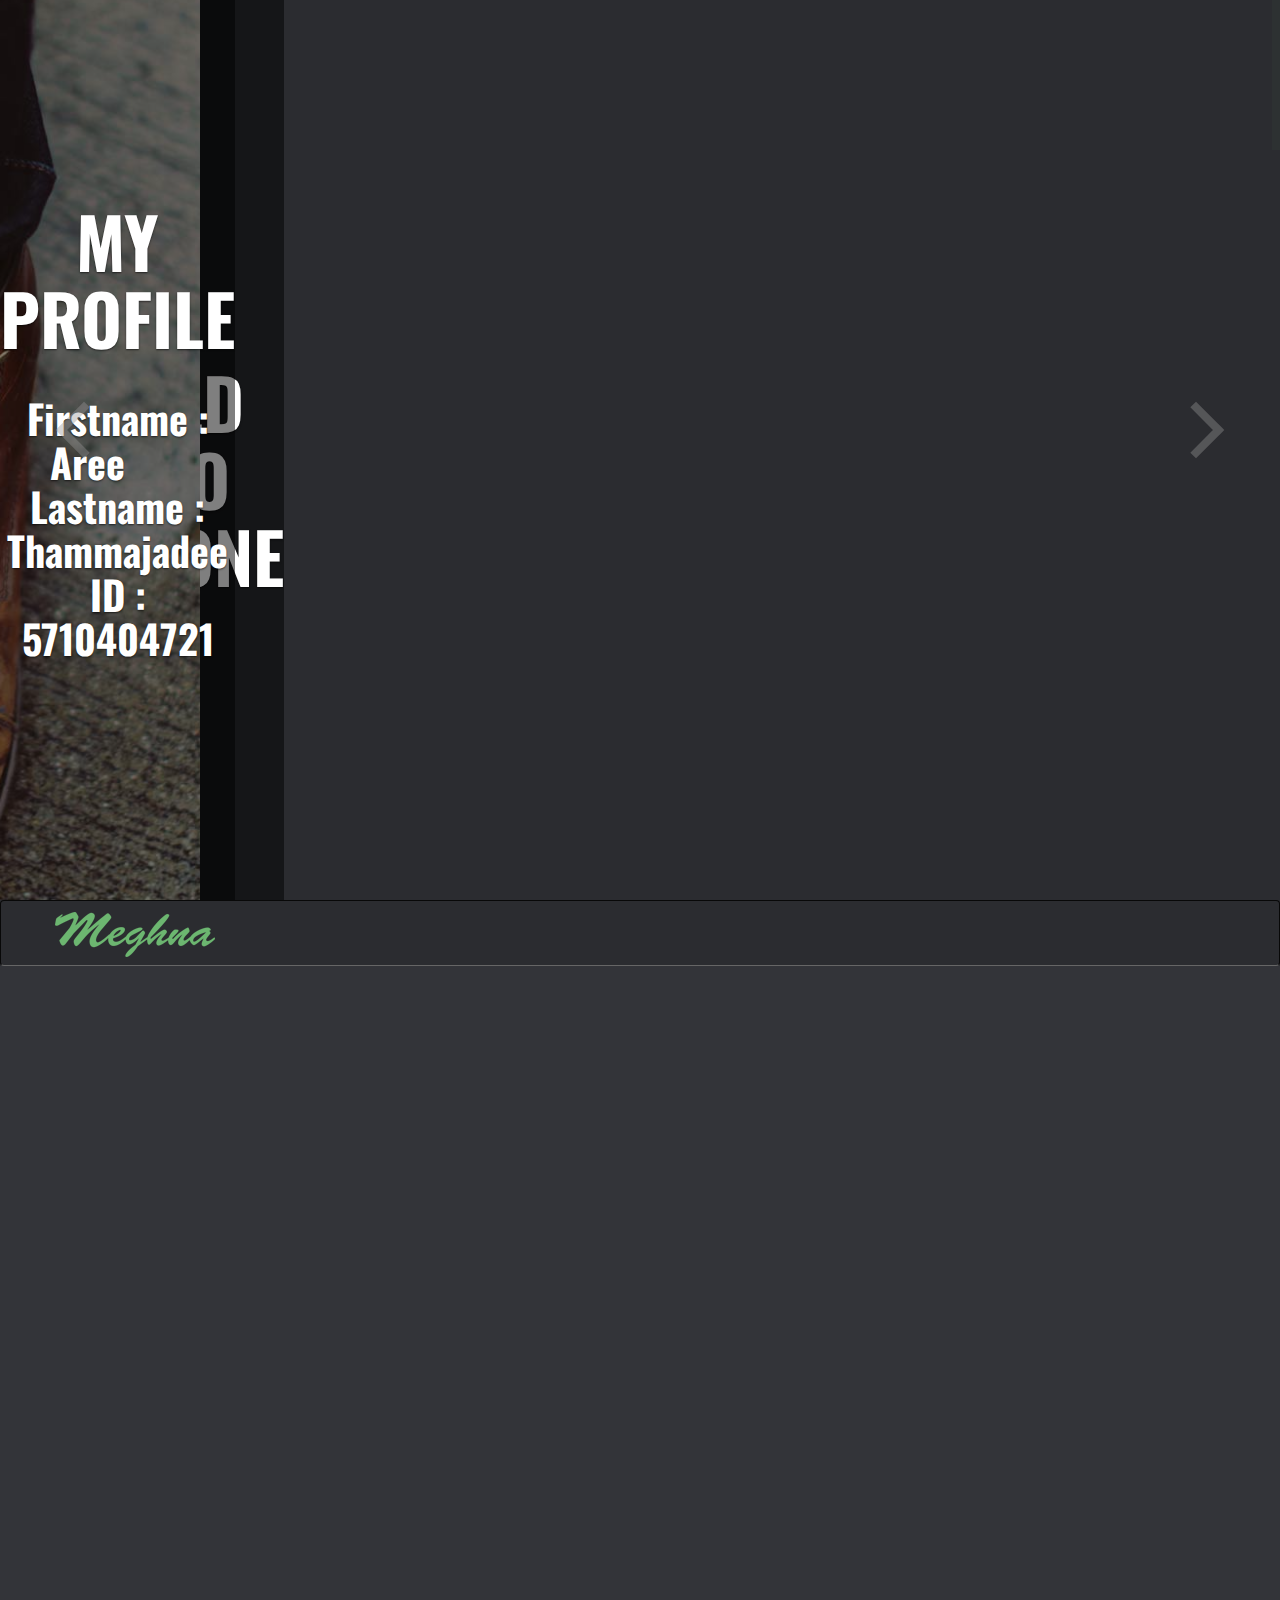
<file: index.html>
<!DOCTYPE html>
<!--[if lt IE 7]>      <html class="no-js lt-ie9 lt-ie8 lt-ie7"> <![endif]-->
<!--[if IE 7]>         <html class="no-js lt-ie9 lt-ie8"> <![endif]-->
<!--[if IE 8]>         <html class="no-js lt-ie9"> <![endif]-->
<!--[if gt IE 8]><!--> <html class="no-js"> <!--<![endif]-->
    <head>
		<meta http-equiv="Content-Type" content="text/html; charset=UTF-8">
        <meta name="description" content="Meghna One page parallax responsive HTML Template ">
        
        <meta name="author" content="Muhammad Morshed">
		
        <title>Meghna | Responsive Multipurpose Parallax HTML5 Template</title>
		
		<!-- Mobile Specific Meta
		================================================== -->
        <meta name="viewport" content="width=device-width, initial-scale=1">
		
		<!-- Favicon -->
		<link rel="shortcut icon" type="image/x-icon" href="img/favicon.png" />  <link rel="stylesheet" href="https://maxcdn.bootstrapcdn.com/bootstrap/3.3.7/css/bootstrap.min.css">
  <script src="https://ajax.googleapis.com/ajax/libs/jquery/3.2.0/jquery.min.js"></script>
  <script src="https://maxcdn.bootstrapcdn.com/bootstrap/3.3.7/js/bootstrap.min.js"></script>
		  <link rel="stylesheet" href="https://maxcdn.bootstrapcdn.com/bootstrap/3.3.7/css/bootstrap.min.css">
  <script src="https://ajax.googleapis.com/ajax/libs/jquery/3.2.0/jquery.min.js"></script>
  <script src="https://maxcdn.bootstrapcdn.com/bootstrap/3.3.7/js/bootstrap.min.js"></script>
		
		<!-- CSS
		================================================== -->
		<!-- Fontawesome Icon font -->
        <link rel="stylesheet" href="css/font-awesome.min.css">
		<!-- bootstrap.min css -->
        <link rel="stylesheet" href="css/bootstrap.min.css">
		<!-- Animate.css -->
        <link rel="stylesheet" href="css/animate.css">
		<!-- Owl Carousel -->
        <link rel="stylesheet" href="css/owl.carousel.css">
		<!-- Grid Component css -->
        <link rel="stylesheet" href="css/component.css">
		<!-- Slit Slider css -->
        <link rel="stylesheet" href="css/slit-slider.css">
		<!-- Main Stylesheet -->
        <link rel="stylesheet" href="css/main.css">
		<!-- Media Queries -->
        <link rel="stylesheet" href="css/media-queries.css">

		<!--
		Google Font
		=========================== -->                    
		
		<!-- Oswald / Title Font -->
		<link href='http://fonts.googleapis.com/css?family=Oswald:400,300' rel='stylesheet' type='text/css'>
		<!-- Ubuntu / Body Font -->
		<link href='http://fonts.googleapis.com/css?family=Ubuntu:400,300' rel='stylesheet' type='text/css'>
		
		<!-- Modernizer Script for old Browsers -->		
        <script src="js/modernizr-2.6.2.min.js"></script>


		<script>
		  (function(i,s,o,g,r,a,m){i['GoogleAnalyticsObject']=r;i[r]=i[r]||function(){
		  (i[r].q=i[r].q||[]).push(arguments)},i[r].l=1*new Date();a=s.createElement(o),
		  m=s.getElementsByTagName(o)[0];a.async=1;a.src=g;m.parentNode.insertBefore(a,m)
		  })(window,document,'script','//www.google-analytics.com/analytics.js','ga');
		
		  ga('create', 'UA-54152927-1', 'auto');
		  ga('send', 'pageview');
		
		</script>
	
    </head>
	
    <body id="body">
	    <!--
	    Start Preloader
	    ==================================== -->
		<div id="loading-mask">
			<div class="loading-img">
				<img alt="Meghna Preloader" src="img/preloader.gif"  />
			</div>
		</div>
        <!--
        End Preloader
        ==================================== -->
		
        <!--
        Welcome Slider
        ==================================== -->
		<section id="home">	    
		
            <div id="slitSlider" class="sl-slider-wrapper">
				<div class="sl-slider">
					
					<!-- single slide item -->
					<div class="sl-slide" data-orientation="horizontal" data-slice1-rotation="-25" data-slice2-rotation="-25" data-slice1-scale="2" data-slice2-scale="2">
						<div class="sl-slide-inner">
							<div class="bg-img bg-img-1"></div>
						<div class="carousel-caption">
							<div>
								<h2 data-wow-duration="500ms"  data-wow-delay="500ms" class="heading animated fadeInRight">My World <br>Hello Everyone</h2>
							</div>
						</div>
						</div>
					</div>
					<!-- /single slide item -->
					
					<!-- single slide item -->
					<div class="sl-slide" data-orientation="vertical" data-slice1-rotation="10" data-slice2-rotation="-15" data-slice1-scale="1.5" data-slice2-scale="1.5">
						<div class="sl-slide-inner">
							<div class="bg-img bg-img-2"></div>
						<div class="carousel-caption">
							<div>
								<h2 class="heading animated fadeInDown">About</h2>
								<h3 class="animated fadeInUp">Present My Lab</h3>
								
							</div>
						</div>
						</div>
					</div>
					<!-- /single slide item -->
					
					<!-- single slide item -->
					<div class="sl-slide" data-orientation="horizontal" data-slice1-rotation="3" data-slice2-rotation="3" data-slice1-scale="2" data-slice2-scale="1">
						<div class="sl-slide-inner">
							<div class="bg-img bg-img-3"></div>
						<div class="carousel-caption">
							<div>
								<h2 class="heading animated fadeInRight">My Profile</h2>
								<h3 class="animated fadeInLeft">Firstname : Aree   &nbsp &nbsp &nbsp Lastname : Thammajadee<br>ID : 5710404721</h3>
							</div>
						</div>
						</div>
					</div>
					<!-- /single slide item -->

				</div><!-- /sl-slider -->
				
				<nav id="nav-arrows" class="nav-arrows">
					<span class="nav-arrow-prev">Previous</span>
					<span class="nav-arrow-next">Next</span>
				</nav>

				<nav id="nav-dots" class="nav-dots">
					<span class="nav-dot-current"></span>
					<span></span>
					<span></span>
				</nav>

			</div><!-- /slider-wrapper -->
		</section>
		<!--/#home section-->
		
        <!-- 
        Fixed Navigation
        ==================================== -->
        <header id="navigation" class="navbar navbar-inverse">
            <div class="container">
                <div class="navbar-header">
                    <!-- responsive nav button -->
					<button type="button" class="navbar-toggle" data-toggle="collapse" data-target=".navbar-collapse">
                        <span class="sr-only">Toggle navigation</span>
                        <span class="icon-bar"></span>
                        <span class="icon-bar"></span>
                        <span class="icon-bar"></span>
                    </button>
					<!-- /responsive nav button -->
					
					<!-- logo -->
                    <a class="navbar-brand" href="#body">
						<h1 id="logo">
							<img src="img/logo-meghna.png" alt="Meghna" />
						</h1>
					</a>
					<!-- /logo -->
                </div>

			
				
            </div>
        </header>
        <!--
        End Fixed Navigation
        ==================================== -->
		
		<!--
		Start About Section
		==================================== -->
		<section id="about" class="bg-one">
			<div class="container">
				<div class="row">
				
					<!-- section title -->
					<div class="title text-center wow fadeIn" data-wow-duration="1500ms" >
						<h2>My <span class="color">Labs</span></h2>
						<div class="border"></div>
					</div>
					<!-- /section title -->
					
					<!-- About item -->
					<div class="col-md-4 text-center wow fadeInUp" data-wow-duration="500ms" >
						<div class="wrap-about">											
							<!-- Express About Yourself -->
							<div class="about-content text-center">
								<h3 class="ddd">Lab 01</h3>								
								<p>Basic HTML</p>
								<a class="btn btn-green animated fadeInUp" href="lab01_5710404721/hw1_5710404721_page1.html">Learn More</a>
							</div>
						</div>
					</div> 
					<!-- End About item -->
					
					<!-- About item -->
					<div class="col-md-4 text-center wow fadeInUp" data-wow-duration="500ms" data-wow-delay="250ms">
						<div class="wrap-about">

							<!-- Express About Yourself -->
							<div class="about-content text-center">
								<h3>Lab 02 </h3>
								<p>CSS</p>
								<a class="btn btn-green animated fadeInUp" href="hw2_5710404721/index.html">Learn More</a>
							</div>
						</div>
					</div> 
					<!-- End About item -->

					<!-- About item -->
					<div class="col-md-4 text-center wow fadeInUp" data-wow-duration="500ms" data-wow-delay="250ms">
						<div class="wrap-about">

							<!-- Express About Yourself -->
							<div class="about-content text-center">
								<h3>Lab 03 </h3>
								<p>JavaScript</p>
								<a class="btn btn-green animated fadeInUp" href="hw3_webtech_5710404721/webtech.html">Learn More</a>
							</div>
						</div>
					</div> 
					<!-- End About item -->

					<!-- About item -->
					<div class="col-md-4 text-center wow fadeInUp" data-wow-duration="500ms" data-wow-delay="250ms">
						<div class="wrap-about">

							<!-- Express About Yourself -->
							<div class="about-content text-center">
								<h3>Lab 04 </h3>
								<p>JQuery&AJAX</p>
								<a class="btn btn-green animated fadeInUp" href="hw4_Webtech_5710404721/hw4_webtech_5710404721.html">Learn More</a>
							</div>
						</div>
					</div> 
					<!-- End About item -->

					<!-- About item -->
					<div class="col-md-4 text-center wow fadeInUp" data-wow-duration="500ms" data-wow-delay="250ms">
						<div class="wrap-about">

							<!-- Express About Yourself -->
							<div class="about-content text-center">
								<h3>Lab 05 </h3>
								<p>Basic PHP</p>
								<a class="btn btn-green animated fadeInUp" href="hw5_Webtech_5710404721/hw4_webtech_5710404721.html">Learn More</a>
							</div>
						</div>
					</div> 
					<!-- End About item -->
					
					<!-- About item -->
					<div class="col-md-4 text-center wow fadeInUp" data-wow-duration="500ms" data-wow-delay="250ms">
						<div class="wrap-about">

							<!-- Express About Yourself -->
							<div class="about-content text-center">
								<h3>Lab 06 </h3>
								<p>Database connection and queries</p>
								<a class="btn btn-green animated fadeInUp" href="DB_5710404721/get.php">Learn More</a>
							</div>
						</div>
					</div> 
					<!-- End About item -->

					<!-- About item -->
					<div class="col-md-4 text-center wow fadeInUp" data-wow-duration="500ms" data-wow-delay="250ms">
						<div class="wrap-about">

							<!-- Express About Yourself -->
							<div class="about-content text-center">
								<h3>Lab 07</h3>
								<p>PHP and Reports</p>
								<a class="btn btn-green animated fadeInUp" href="webtech_lab7_5710404721/lab7.php">Learn More</a>
							</div>
						</div>
					</div> 
					<!-- End About item -->
					
				</div> 		<!-- End row -->
			</div>   	<!-- End container -->
		</section>   <!-- End section -->
		
	
		
		<!-- Back to Top
		============================== -->
		<a href="javascript:;" id="scrollUp">
			<i class="fa fa-angle-up fa-2x"></i>
		</a>
		
		<!-- end Footer Area
		========================================== -->
		
		<!-- 
		Essential Scripts
		=====================================-->
		
		<!-- Main jQuery -->
		<script src="js/jquery-1.11.0.min.js"></script>
		<!-- Bootstrap 3.1 -->
		<script src="js/bootstrap.min.js"></script>
		<!-- Slitslider -->
		<script src="js/jquery.slitslider.js"></script>
		<script src="js/jquery.ba-cond.min.js"></script>
		<!-- Parallax -->
		<script src="js/jquery.parallax-1.1.3.js"></script>
		<!-- Owl Carousel -->
		<script src="js/owl.carousel.min.js"></script>
		<!-- Portfolio Filtering -->
		<script src="js/jquery.mixitup.min.js"></script>
		<!-- Custom Scrollbar -->
		<script src="js/jquery.nicescroll.min.js"></script>
		<!-- Jappear js -->
		<script src="js/jquery.appear.js"></script>
		<!-- Pie Chart -->
		<script src="js/easyPieChart.js"></script>
		<!-- jQuery Easing -->
		<script src="js/jquery.easing-1.3.pack.js"></script>
		<!-- tweetie.min -->
		<script src="js/tweetie.min.js"></script>
		<!-- Google Map API -->
		<script type="text/javascript" src="http://maps.google.com/maps/api/js?sensor=false"></script>
		<!-- Highlight menu item -->
		<script src="js/jquery.nav.js"></script>
		<!-- Sticky Nav -->
		<script src="js/jquery.sticky.js"></script>
		<!-- Number Counter Script -->
		<script src="js/jquery.countTo.js"></script>
		<!-- wow.min Script -->
		<script src="js/wow.min.js"></script>
		<!-- For video responsive -->
		<script src="js/jquery.fitvids.js"></script>
		<!-- Grid js -->
		<script src="js/grid.js"></script>
		<!-- Custom js -->
		<script src="js/custom.js"></script>

    </body>
</html>
</file>
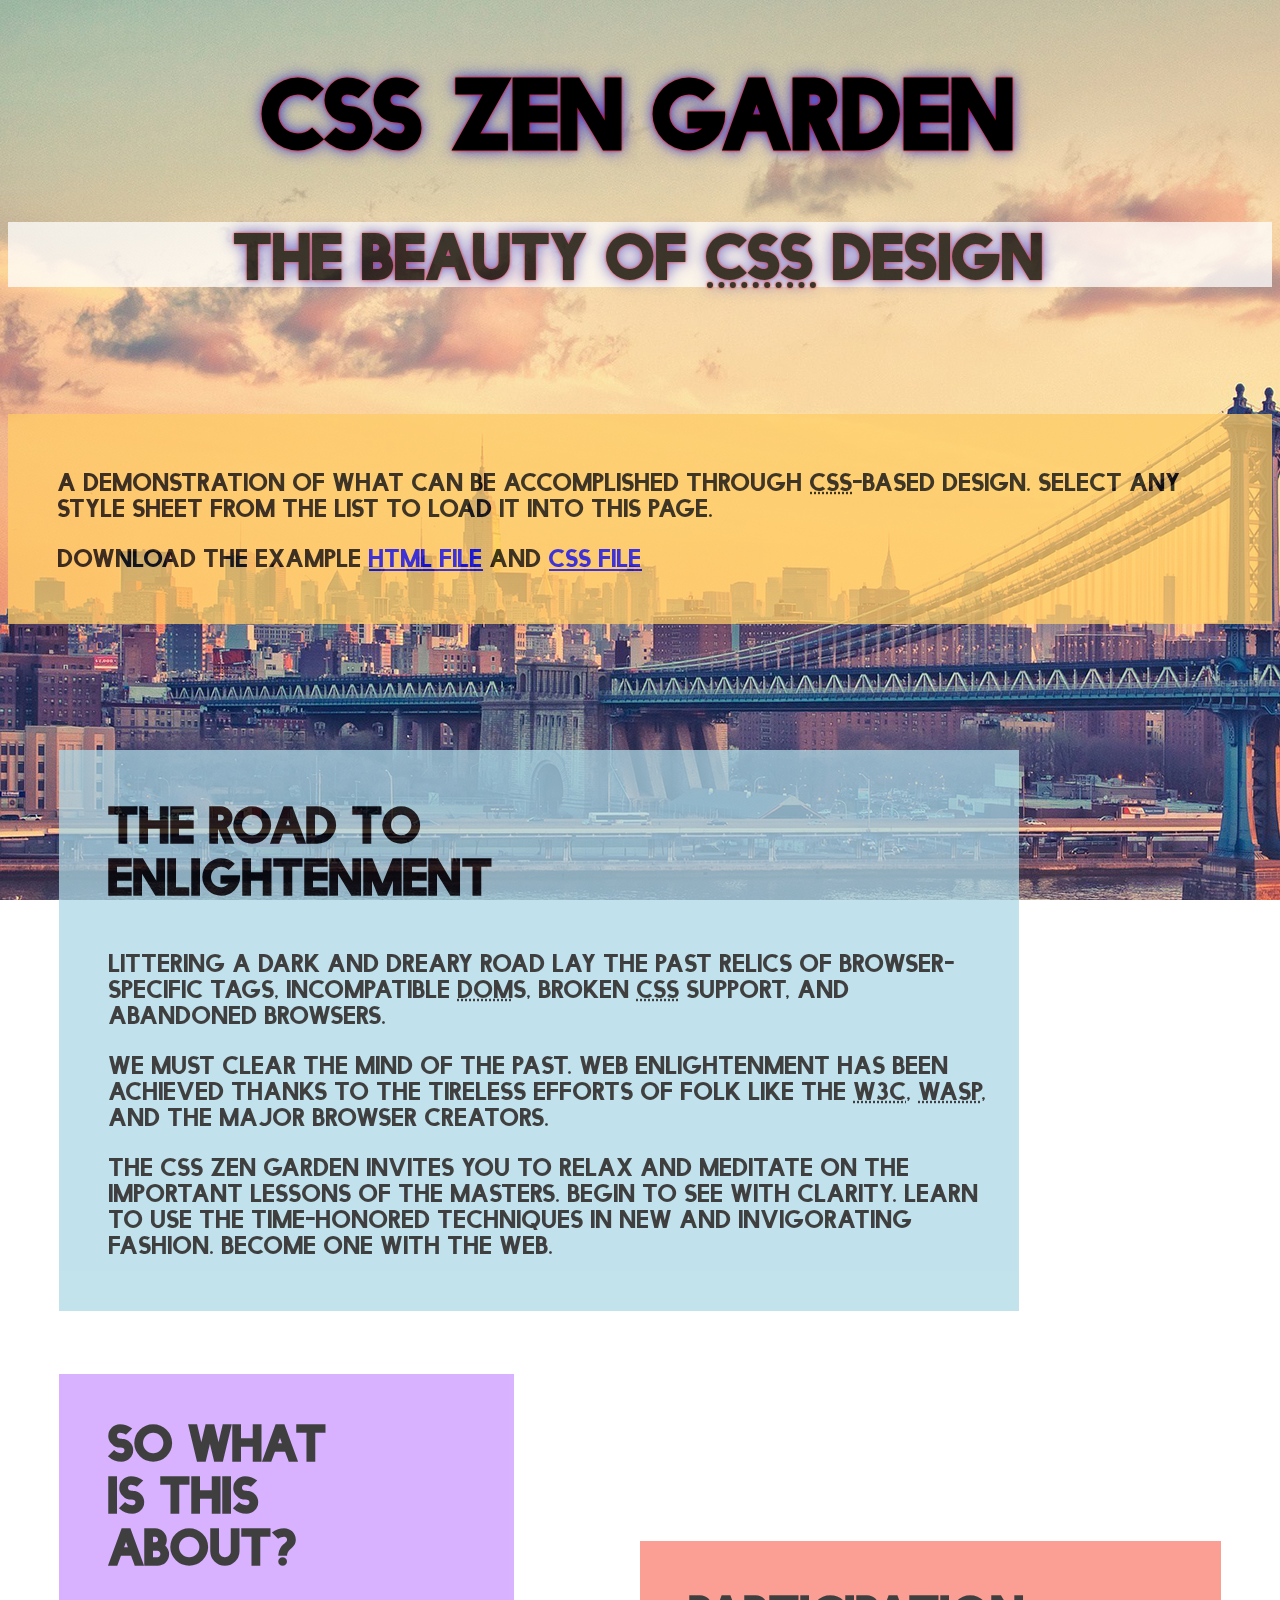
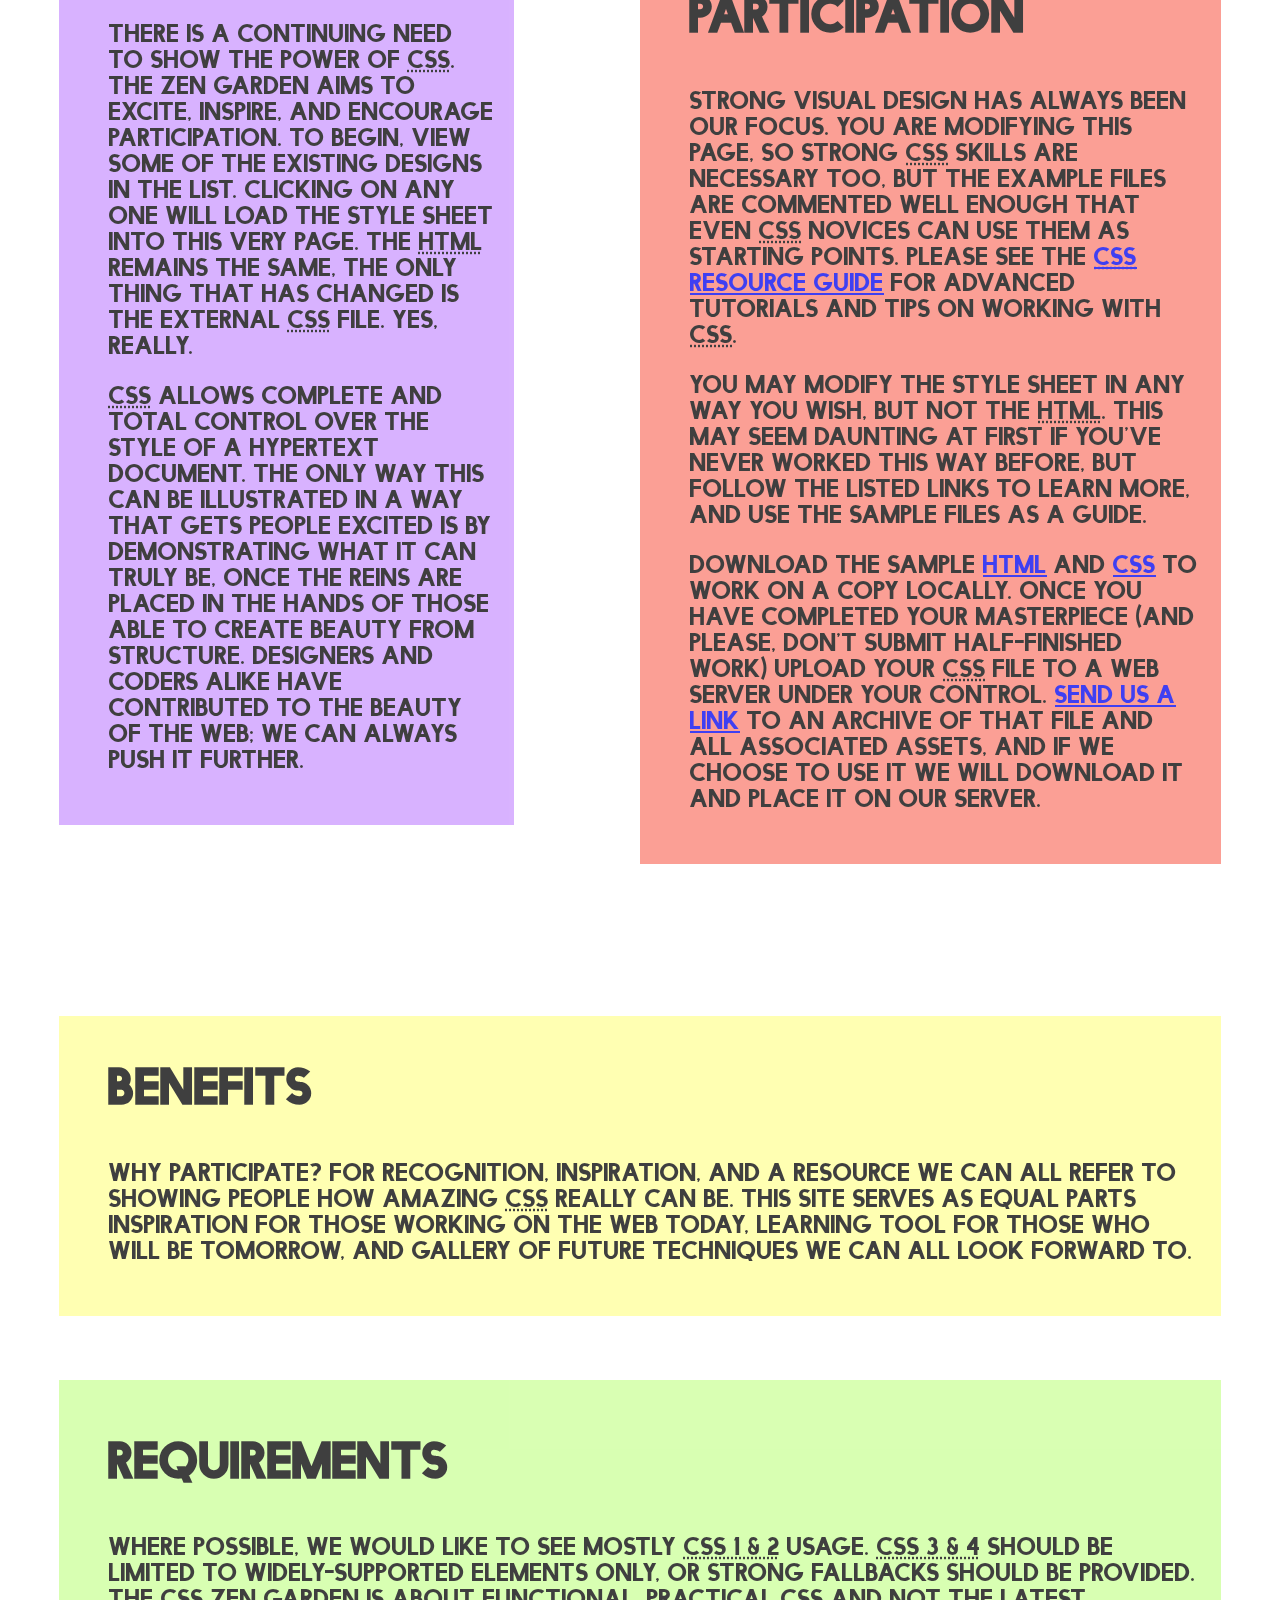
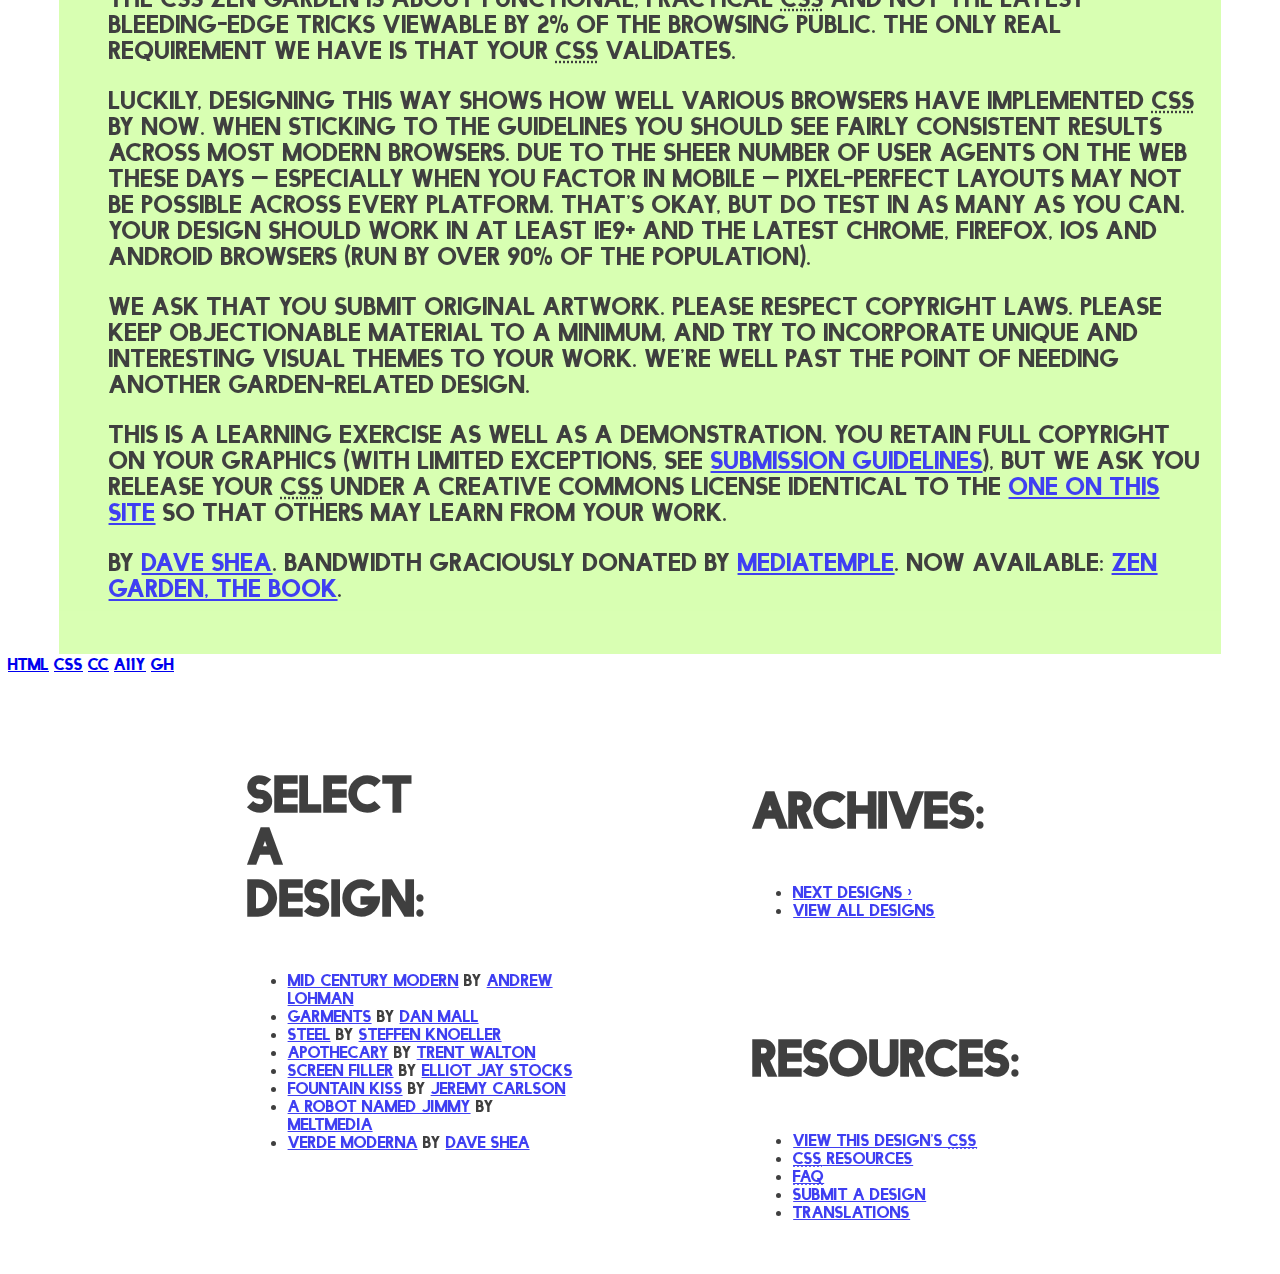
<file: hw2_5710404721/index.html>
<!DOCTYPE html>
<html lang="en">
<head>
	<meta charset="utf-8">
	<title>CSS Zen Garden: The Beauty of CSS Design</title>

	<link rel="stylesheet" media="screen" href="bella.css">
	<link rel="alternate" type="application/rss+xml" title="RSS" href="http://www.csszengarden.com/zengarden.xml">

	<meta name="viewport" content="width=device-width, initial-scale=1.0">
	<meta name="author" content="Dave Shea">
	<meta name="description" content="A demonstration of what can be accomplished visually through CSS-based design.">
	<meta name="robots" content="all">


	<!--[if lt IE 9]>
	<script src="script/html5shiv.js"></script>
	<![endif]-->
</head>

<!--



	View source is a feature, not a bug. Thanks for your curiosity and
	interest in participating!

	Here are the submission guidelines for the new and improved csszengarden.com:

	- CSS3? Of course! Prefix for ALL browsers where necessary.
	- go responsive; test your layout at multiple screen sizes.
	- your browser testing baseline: IE9+, recent Chrome/Firefox/Safari, and iOS/Android
	- Graceful degradation is acceptable, and in fact highly encouraged.
	- use classes for styling. Don't use ids.
	- web fonts are cool, just make sure you have a license to share the files. Hosted 
	  services that are applied via the CSS file (ie. Google Fonts) will work fine, but
	  most that require custom HTML won't. TypeKit is supported, see the readme on this
	  page for usage instructions: https://github.com/mezzoblue/csszengarden.com/

	And a few tips on building your CSS file:

	- use :first-child, :last-child and :nth-child to get at non-classed elements
	- use ::before and ::after to create pseudo-elements for extra styling
	- use multiple background images to apply as many as you need to any element
	- use the Kellum Method for image replacement, if still needed. http://goo.gl/GXxdI
	- don't rely on the extra divs at the bottom. Use ::before and ::after instead.

		
-->

<body id="css-zen-garden">
<div class="page-wrapper">

	<section class="intro" id="zen-intro">
		<header role="banner">
			<h1>CSS Zen Garden</h1>
			<h2>The Beauty of <abbr title="Cascading Style Sheets">CSS</abbr> Design</h2>
		</header>

		<div class="summary" id="zen-summary" role="article">
			<p>A demonstration of what can be accomplished through <abbr title="Cascading Style Sheets">CSS</abbr>-based design. Select any style sheet from the list to load it into this page.</p>
			<p>Download the example <a href="/examples/index" title="This page's source HTML code, not to be modified.">html file</a> and <a href="/examples/style.css" title="This page's sample CSS, the file you may modify.">css file</a></p>
		</div>

		<div class="preamble" id="zen-preamble" role="article">
			<h3>The Road to Enlightenment</h3>
			<p>Littering a dark and dreary road lay the past relics of browser-specific tags, incompatible <abbr title="Document Object Model">DOM</abbr>s, broken <abbr title="Cascading Style Sheets">CSS</abbr> support, and abandoned browsers.</p>
			<p>We must clear the mind of the past. Web enlightenment has been achieved thanks to the tireless efforts of folk like the <abbr title="World Wide Web Consortium">W3C</abbr>, <abbr title="Web Standards Project">WaSP</abbr>, and the major browser creators.</p>
			<p>The CSS Zen Garden invites you to relax and meditate on the important lessons of the masters. Begin to see with clarity. Learn to use the time-honored techniques in new and invigorating fashion. Become one with the web.</p>
		</div>
	</section>

	<div class="main supporting" id="zen-supporting" role="main">
		<div class="explanation" id="zen-explanation" role="article">
			<h3>So What is This About?</h3>
			<p>There is a continuing need to show the power of <abbr title="Cascading Style Sheets">CSS</abbr>. The Zen Garden aims to excite, inspire, and encourage participation. To begin, view some of the existing designs in the list. Clicking on any one will load the style sheet into this very page. The <abbr title="HyperText Markup Language">HTML</abbr> remains the same, the only thing that has changed is the external <abbr title="Cascading Style Sheets">CSS</abbr> file. Yes, really.</p>
			<p><abbr title="Cascading Style Sheets">CSS</abbr> allows complete and total control over the style of a hypertext document. The only way this can be illustrated in a way that gets people excited is by demonstrating what it can truly be, once the reins are placed in the hands of those able to create beauty from structure. Designers and coders alike have contributed to the beauty of the web; we can always push it further.</p>
		</div>

		<div class="participation" id="zen-participation" role="article">
			<h3>Participation</h3>
			<p>Strong visual design has always been our focus. You are modifying this page, so strong <abbr title="Cascading Style Sheets">CSS</abbr> skills are necessary too, but the example files are commented well enough that even <abbr title="Cascading Style Sheets">CSS</abbr> novices can use them as starting points. Please see the <a href="http://www.mezzoblue.com/zengarden/resources/" title="A listing of CSS-related resources"><abbr title="Cascading Style Sheets">CSS</abbr> Resource Guide</a> for advanced tutorials and tips on working with <abbr title="Cascading Style Sheets">CSS</abbr>.</p>
			<p>You may modify the style sheet in any way you wish, but not the <abbr title="HyperText Markup Language">HTML</abbr>. This may seem daunting at first if you&#8217;ve never worked this way before, but follow the listed links to learn more, and use the sample files as a guide.</p>
			<p>Download the sample <a href="/examples/index" title="This page's source HTML code, not to be modified.">HTML</a> and <a href="/examples/style.css" title="This page's sample CSS, the file you may modify.">CSS</a> to work on a copy locally. Once you have completed your masterpiece (and please, don&#8217;t submit half-finished work) upload your <abbr title="Cascading Style Sheets">CSS</abbr> file to a web server under your control. <a href="http://www.mezzoblue.com/zengarden/submit/" title="Use the contact form to send us your CSS file">Send us a link</a> to an archive of that file and all associated assets, and if we choose to use it we will download it and place it on our server.</p>
		</div>

		<div class="benefits" id="zen-benefits" role="article">
			<h3>Benefits</h3>
			<p>Why participate? For recognition, inspiration, and a resource we can all refer to showing people how amazing <abbr title="Cascading Style Sheets">CSS</abbr> really can be. This site serves as equal parts inspiration for those working on the web today, learning tool for those who will be tomorrow, and gallery of future techniques we can all look forward to.</p>
		</div>

		<div class="requirements" id="zen-requirements" role="article">
			<h3>Requirements</h3>
			<p>Where possible, we would like to see mostly <abbr title="Cascading Style Sheets, levels 1 and 2">CSS 1 &amp; 2</abbr> usage. <abbr title="Cascading Style Sheets, levels 3 and 4">CSS 3 &amp; 4</abbr> should be limited to widely-supported elements only, or strong fallbacks should be provided. The CSS Zen Garden is about functional, practical <abbr title="Cascading Style Sheets">CSS</abbr> and not the latest bleeding-edge tricks viewable by 2% of the browsing public. The only real requirement we have is that your <abbr title="Cascading Style Sheets">CSS</abbr> validates.</p>
			<p>Luckily, designing this way shows how well various browsers have implemented <abbr title="Cascading Style Sheets">CSS</abbr> by now. When sticking to the guidelines you should see fairly consistent results across most modern browsers. Due to the sheer number of user agents on the web these days &#8212; especially when you factor in mobile &#8212; pixel-perfect layouts may not be possible across every platform. That&#8217;s okay, but do test in as many as you can. Your design should work in at least IE9+ and the latest Chrome, Firefox, iOS and Android browsers (run by over 90% of the population).</p>
			<p>We ask that you submit original artwork. Please respect copyright laws. Please keep objectionable material to a minimum, and try to incorporate unique and interesting visual themes to your work. We&#8217;re well past the point of needing another garden-related design.</p>
			<p>This is a learning exercise as well as a demonstration. You retain full copyright on your graphics (with limited exceptions, see <a href="http://www.mezzoblue.com/zengarden/submit/guidelines/">submission guidelines</a>), but we ask you release your <abbr title="Cascading Style Sheets">CSS</abbr> under a Creative Commons license identical to the <a href="http://creativecommons.org/licenses/by-nc-sa/3.0/" title="View the Zen Garden's license information.">one on this site</a> so that others may learn from your work.</p>
			<p role="contentinfo">By <a href="http://www.mezzoblue.com/">Dave Shea</a>. Bandwidth graciously donated by <a href="http://www.mediatemple.net/">mediatemple</a>. Now available: <a href="http://www.amazon.com/exec/obidos/ASIN/0321303474/mezzoblue-20/">Zen Garden, the book</a>.</p>
		</div>

		<footer>
			<a href="http://validator.w3.org/check/referer" title="Check the validity of this site&#8217;s HTML" class="zen-validate-html">HTML</a>
			<a href="http://jigsaw.w3.org/css-validator/check/referer" title="Check the validity of this site&#8217;s CSS" class="zen-validate-css">CSS</a>
			<a href="http://creativecommons.org/licenses/by-nc-sa/3.0/" title="View the Creative Commons license of this site: Attribution-NonCommercial-ShareAlike." class="zen-license">CC</a>
			<a href="http://mezzoblue.com/zengarden/faq/#aaa" title="Read about the accessibility of this site" class="zen-accessibility">A11y</a>
			<a href="https://github.com/mezzoblue/csszengarden.com" title="Fork this site on Github" class="zen-github">GH</a>
		</footer>

	</div>


	<aside class="sidebar" role="complementary">
		<div class="wrapper">

			<div class="design-selection" id="design-selection">
				<h3 class="select">Select a Design:</h3>
				<nav role="navigation">
					<ul>
					<li>
						<a href="/221/" class="design-name">Mid Century Modern</a> by						<a href="http://andrewlohman.com/" class="designer-name">Andrew Lohman</a>
					</li>					<li>
						<a href="/220/" class="design-name">Garments</a> by						<a href="http://danielmall.com/" class="designer-name">Dan Mall</a>
					</li>					<li>
						<a href="/219/" class="design-name">Steel</a> by						<a href="http://steffen-knoeller.de" class="designer-name">Steffen Knoeller</a>
					</li>					<li>
						<a href="/218/" class="design-name">Apothecary</a> by						<a href="http://trentwalton.com" class="designer-name">Trent Walton</a>
					</li>					<li>
						<a href="/217/" class="design-name">Screen Filler</a> by						<a href="http://elliotjaystocks.com/" class="designer-name">Elliot Jay Stocks</a>
					</li>					<li>
						<a href="/216/" class="design-name">Fountain Kiss</a> by						<a href="http://jeremycarlson.com" class="designer-name">Jeremy Carlson</a>
					</li>					<li>
						<a href="/215/" class="design-name">A Robot Named Jimmy</a> by						<a href="http://meltmedia.com/" class="designer-name">meltmedia</a>
					</li>					<li>
						<a href="/214/" class="design-name">Verde Moderna</a> by						<a href="http://www.mezzoblue.com/" class="designer-name">Dave Shea</a>
					</li>					</ul>
				</nav>
			</div>

			<div class="design-archives" id="design-archives">
				<h3 class="archives">Archives:</h3>
				<nav role="navigation">
					<ul>
						<li class="next">
							<a href="/214/page1">
								Next Designs <span class="indicator">&rsaquo;</span>
							</a>
						</li>
						<li class="viewall">
							<a href="http://www.mezzoblue.com/zengarden/alldesigns/" title="View every submission to the Zen Garden.">
								View All Designs							</a>
						</li>
					</ul>
				</nav>
			</div>

			<div class="zen-resources" id="zen-resources">
				<h3 class="resources">Resources:</h3>
				<ul>
					<li class="view-css">
						<a href="../../Downloads/style.css" title="View the source CSS file of the currently-viewed design.">
							View This Design&#8217;s <abbr title="Cascading Style Sheets">CSS</abbr>						</a>
					</li>
					<li class="css-resources">
						<a href="http://www.mezzoblue.com/zengarden/resources/" title="Links to great sites with information on using CSS.">
							<abbr title="Cascading Style Sheets">CSS</abbr> Resources						</a>
					</li>
					<li class="zen-faq">
						<a href="http://www.mezzoblue.com/zengarden/faq/" title="A list of Frequently Asked Questions about the Zen Garden.">
							<abbr title="Frequently Asked Questions">FAQ</abbr>						</a>
					</li>
					<li class="zen-submit">
						<a href="http://www.mezzoblue.com/zengarden/submit/" title="Send in your own CSS file.">
							Submit a Design						</a>
					</li>
					<li class="zen-translations">
						<a href="http://www.mezzoblue.com/zengarden/translations/" title="View translated versions of this page.">
							Translations						</a>
					</li>
				</ul>
			</div>
		</div>
	</aside>


</div>

<!--

	These superfluous divs/spans were originally provided as catch-alls to add extra imagery.
	These days we have full ::before and ::after support, favour using those instead.
	These only remain for historical design compatibility. They might go away one day.
		
-->
<div class="extra1" role="presentation"></div><div class="extra2" role="presentation"></div><div class="extra3" role="presentation"></div>
<div class="extra4" role="presentation"></div><div class="extra5" role="presentation"></div><div class="extra6" role="presentation"></div>

</body>
</html>
</file>
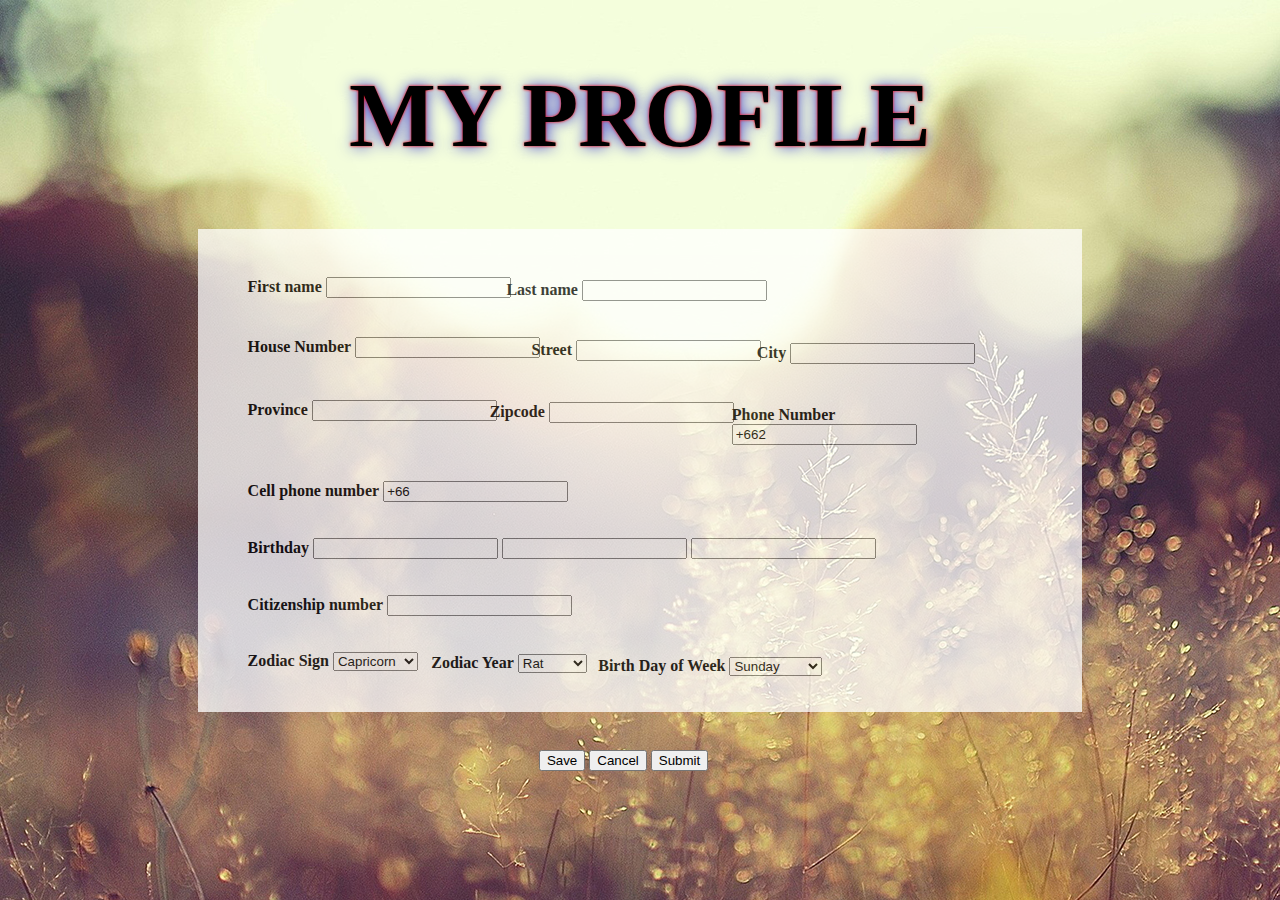
<file: hw3_webtech_5710404721/webtech.html>
<!DOCTYPE html PUBLIC "-//W3C//DTD XHTML 1.0 Transitional//EN" "http://www.w3.org/TR/xhtml1/DTD/xhtml1-transitional.dtd">
<html xmlns="http://www.w3.org/1999/xhtml">
<head>
<link rel="stylesheet" media="screen" href="deco.css">
<meta http-equiv="Content-Type" content="text/html; charset=utf-8" />
<title>Untitled Document</title>
</head>
<body onload="checkCookie()" >
	<header role="banner">
		<h1>MY PROFILE</h1>
	</header>

<form class="form" id="frm1" >
  <div id="showForm" style="display: block;">
  <!-- FirstName -->
  <div class="FirstName" id="FirstName">
  	<span class="firstname1" id="firstname1"></span><br>
  	<b>First name</b> <input type="text" id="1" name="firstname" oninput="validate(this)">
  </div><br>
  
    <!-- LastName -->
  <div class="LastName" id="LastName">
  	<span class="lastname2" id="lastname2"></span><br>
 	 <b>Last name</b> <input type="text" id="2" name="lastname" oninput="validate(this)">
  </div><br>

  <!-- HouseNumber -->
  <div id="House Number">
    <span id="housenumber3"></span><br>
  	<b>House Number</b> <input type="text" id="3" name="housenumber" oninput="validate(this)"> 
  </div><br>
  
  <!-- Street -->
  <div class="Street" id="Street">
  	<span id="street4"></span><br>
  	<b>Street</b> <input type="text" id="4" name="street" oninput="validate(this)">
  	
  </div><br>
  
  <!-- City -->
  <div class="City" id="City">
     <span id="city5"></span><br>
 	<b>City</b> <input type="text" id="5" name="city" oninput="validate(this)">
  </div><br>
 
  <!-- Province -->
  <div class="Province" id="Province">
 	 <span id="province6"></span><br>
 	<b>Province</b> <input type="text" id="6" name="province" oninput="validate(this)">
  </div><br>
  
  <!-- Zipcode -->
  <div 	class="Zipcode" id="Zipcode">
  <span id="zipcode7"></span><br>
 	 <b>Zipcode</b> <input type="text" id="7" name="zipcode" oninput="validate(this)">
  </div><br>
  
  <!-- Phone -->
  <div class="Phone" id="Phone">
  <span id="phone8"></span><br>
  	 <b>Phone Number</b> <input type="text" id="8" name="phone"  oninput="validate(this)" value="+662">
  </div><br>

  <!-- CellPhone -->
  <div class="CellPhone" id="CellPhone">
  <span id="cellphone9"></span><br>
   <b>Cell phone number</b> <input type="text" id="9" name="cellphone" oninput="validate(this)" value="+66" >
  </div><br>
  
  <!-- Birthday -->
  <div id="Birthday">
 	<span id="day15"></span><span id="month16"></span><span id="year17"></span><br>
  	<b>Birthday</b> <input id="15"type="text" name="day" oninput="validate(this)">
     <input id="16"type="text" name="month" oninput="validate(this)"> <input id="17"type="text" name="year" oninput="validate(this)">
  </div><br>
  
  <!-- ID -->
  <div id="ID">
  <span id="id10"></span><br>
  	<b>Citizenship number</b> <input type="text" id="10" name="id" oninput="validate(this)">
  </div><br>
  
  <!-- ZodiacSign -->
  <div id="ZodiacSign">
  <span id="zodiacsign11"></span><br>
  	<b>Zodiac Sign</b>  <select id="11" name="zodiacsign">
    	<option>Capricorn</option>
        <option>Aquarius</option>
        <option>Pisces</option>
        <option>Aries</option>
        <option>Taurus</option>
        <option>Gemini</option>
        <option>Cancer</option>
        <option>Leo</option>
        <option>Virgo</option>
        <option>Libra</option>
        <option>Scorpio</option>
        <option>Sagittarius</option> </select>
  </div><br>
  
  <!-- ZodiacYear -->
  <div class="ZodiacYear" id="ZodiacYear">
  <span id="zodiacyear12"></span><br>
  	<b>Zodiac Year</b> <select id="12" name="zodiacyear">
       	<option>Rat</option>
        <option>Ox</option>
        <option>Tiger</option>
        <option>Rabbit</option>
        <option>Dragon</option>
        <option>Snake</option>
        <option>Horse</option>
        <option>Goat</option>
        <option>Monkey</option>
        <option>Rooster</option>
        <option>Dog</option>
        <option>Pig</option> </select>
  </div><br>
  
  <div class="Birthday" id="Birthday">
  <span id="birthday14"></span><br>
 	 <b>Birth Day of Week</b> <select id="13" name="birthday">
     <option>Sunday</option>
     <option>Monday</option>
     <option>Tuesday</option>
     <option>Wednesday</option>
     <option>Thursday</option>
     <option>Friday</option>
     <option>Saturday</option>
     </select>
  </div>
  <br><br>
  
  </div>
</form>
<div class="showTable" id="showTable" style="display: none;">
<style>
table, th, td {
    border: 1px solid black;
    border-collapse: collapse;
		margin-top:5;	
	margin-right:10%;
	margin-left: 41%;
	
}
th, td {
    padding: 5px;
    text-align: left;
	background-color: #FFFFCC;
    opacity: 0.75;
    filter: alpha(opacity=75);
}

</style>

<table id="tab" style="width:600 px">
  <tr>
    <th>Firstname</th>
    <td id="firstname"></td>
  </tr>
  <tr>
    <th>Lastname</th>
    <td id="lastname"></td>
  </tr>
    <tr>
    <th>House Number</th>
    <td id="housenumber"></td>
  </tr>
  <tr>
    <th>Street</th>
    <td id="street"></td>
  </tr>
   <tr>
    <th>City</th>
    <td id="city"></td>
  </tr>
  <tr>
    <th>Province</th>
    <td id="province"></td>
  </tr>
    <tr>
    <th>Zipcode</th>
    <td id="zipcode"></td>
  </tr>
    <tr>
    <th>Phone Number</th>
    <td id="phone"></td>
  </tr >
    <tr >
    <th>Cell Phone Number</th>
    <td id="cellphone"></td>
  </tr>
    <tr>
    <th>Birthday</th>
    <td id="day"></td>
  </tr>
  <tr>
    <th>Citizenship Number</th>
    <td id="id"></td>
  </tr>
  <tr>
    <th>Zodiac Sign</th>
    <td id="zodiacsign"></td>
  </tr>
  <tr>
    <th>Zodiac Year</th>
    <td id="zodiacyear"></td>
  </tr>
    <tr>
    <th>Birth Day of Week</th>
    <td id="birthday"></td>
  </tr>
</table>


</div>
<div class="button" id="button" style="display: block;">
<button onclick="setCookie()">Save</button>
<button onclick="deleteCookie()" >Cancel</button>
<button onclick="show()">Submit</button>
</div>
<br><br>

<script>
var eng_letters = /^[A-Za-z]+$/;
var thai_letters = /^[ก-์]+$/;
var numbers = /^[0-9]+$/;
var eng_numbers = /^[A-Za-z0-9]+$/;
var thai_numbers = /^[ก-์0-9]+$/;
var answer = document.forms["frm1"];
var count = 0;

function setAnswer(ask)
{
    var y = document.getElementById(ask);
    y.innerHTML = getCookie(ask);
}
function show(){
	/*count = 0;*/
	var keep = "";
	alert("Cookies are "+answer.elements[0].value+" and "+answer.elements[1].value);
	document.getElementById('frm1').style.display = "none";
	document.getElementById('showTable').style.display = "block";
	document.getElementById('button').style.display = "none";
	setCookie();
	for (i = 0; i < answer.length ;i++) {
		if (answer[i].getAttribute("name")==="day"||answer[i].getAttribute("name")==="month"){
			keep += answer.elements[i].value+" ";
		}
		if (answer[i].getAttribute("name")==="year"){
			keep += answer.elements[i].value;
			document.getElementById("day").innerHTML = keep;
		}
		if(answer[i].getAttribute("name")!=="month"){
			if(answer[i].getAttribute("name")!=="year"){
				setAnswer(answer[i].getAttribute("name"));
			}
		}
	}
	

}
function setCookie(){
	var cookie = "";
	for (i = 0; i < answer.length ;i++) {
		document.cookie =  answer[i].getAttribute("name")+ "=" + answer.elements[i].value + ";path=/";
	}
}

function getCookie(cname) {
    var name = cname + "=";
    var ca = document.cookie.split(';');
	var decodedCookie = decodeURIComponent(document.cookie);
    for(var i = 0; i < ca.length; i++) {
        var c = ca[i];
        while (c.charAt(0) == ' ') {
            c = c.substring(1);
        }
        if (c.indexOf(name) == 0) {
            return c.substring(name.length, c.length);
        }
    }
    return "";
}

function checkCookie() {
	for (i = 0; i < answer.length ;i++) {
		var data = getCookie(answer[i].getAttribute("name"));
		if (answer[i].getAttribute("name")==="zodiacsign"||answer[i].getAttribute("name")==="zodiacyear"||answer[i].getAttribute("name")==="phone"||answer[i].getAttribute("name")==="cellphone"||answer[i].getAttribute("name")==="birthday"){
			document.getElementById(answer[i].getAttribute("id")).value = data;
			if (data===""){
				if (answer[i].getAttribute("name")==="zodiacsign"){
					document.getElementById(answer[i].getAttribute("id")).value = "Capricorn";
				}
				if (answer[i].getAttribute("name")==="zodiacyear"){
					document.getElementById(answer[i].getAttribute("id")).value = "Rat";
				}
				if (answer[i].getAttribute("name")==="phone"){
					document.getElementById(i+1).value = "+662"
				}
				if (answer[i].getAttribute("name")==="cellphone"){
					document.getElementById(i+1).value = "+66";
				}
				if (answer[i].getAttribute("name")==="birthday"){
					document.getElementById(answer[i].getAttribute("id")).value = "Sunday";
				}
			}
		}
		else{
		  answer[i].value = data;
		  
		}
		
	}
}

function deleteCookie(){
	for (i = 0; i < answer.length ;i++) {
		var data = getCookie(answer[i].getAttribute("name"));
		if (answer[i].getAttribute("name")==="zodiacsign"){
			document.getElementById(answer[i].getAttribute("id")).value = "Capricorn";
			document.cookie = answer[i].getAttribute("name")+"=;path=/";
		}
		if (answer[i].getAttribute("name")==="zodiacyear"){
			document.getElementById(answer[i].getAttribute("id")).value = "Rat";
			document.cookie = answer[i].getAttribute("name")+"=;path=/";
		}
		if (answer[i].getAttribute("name")==="phone"){
			document.getElementById(answer[i].getAttribute("id")).value = "+662";
			document.cookie = answer[i].getAttribute("name")+"=;path=/";
		}
		if (answer[i].getAttribute("name")==="cellphone"){
			document.getElementById(answer[i].getAttribute("id")).value = "+66";
			document.cookie = answer[i].getAttribute("name")+"=;path=/";
		}
		if (answer[i].getAttribute("name")==="birthday"){
			document.getElementById(answer[i].getAttribute("id")).value = "Sunday";
			document.cookie = answer[i].getAttribute("name")+"=;path=/";
		}
		
		document.cookie = answer[i].getAttribute("name")+"=;path=/";
		
		
	}
	window.location.reload();
	
}


function validate(form) {
	var name = document.getElementById(form.id).getAttribute("name");
	/*Check null*/
	if (document.getElementById(form.id).value===""){
    	document.getElementById(name+form.id).innerHTML = "This field is required.";
		document.getElementById(form.id).style.backgroundColor = "#FFB2B2";

	}
	else{
		if (name==="firstname" || name==="lastname" || name==="city" || name==="province"){
			 isLetterAll(form);
		}
		if (name==="zipcode"){
			isNumberAll(form,5);
		}
		if (name==="id"){
			isNumberAll(form,13);
		}
		if (name==="street"){
			isLetterAndNumber(form);
		}
		if (name==="housenumber"){
   			if(document.getElementById(form.id).value.match(/^[/-9]+$/)){
		 		document.getElementById(name+form.id).innerHTML = "";
     	 		document.getElementById(form.id).style.backgroundColor = "#B2D8B2";	 
			 }
			else{
				document.getElementById(name+form.id).innerHTML ="This field is required.";
		 		document.getElementById(form.id).style.backgroundColor = "#FFB2B2";
			 }
		}
		if (name==="phone"){
			isPhone(form,12);
		}
		if (name==="cellphone"){
			isPhone(form,13);
		}
		if (name==="day"){
			if(document.getElementById(form.id).value.match(numbers)){
			  if(document.getElementById(form.id).value>0&&document.getElementById(form.id).value<32){			   	document.getElementById(name+form.id).innerHTML = "";
     	 			document.getElementById(form.id).style.backgroundColor = "#B2D8B2";
				  
			 }				  
				 else{
					document.getElementById(name+form.id).innerHTML ="Between 1-31.";
		 			document.getElementById(form.id).style.backgroundColor = "#FFB2B2";
				 }
			}
			else{
				document.getElementById(name+form.id).innerHTML ="Only contain 0-9.More than";
		 		document.getElementById(form.id).style.backgroundColor = "#FFB2B2";
			 }	
		}
		if (name==="month"){
			if(document.getElementById(form.id).value.match(numbers)){
			  if(document.getElementById(form.id).value>0&&document.getElementById(form.id).value<13){
				
				 document.getElementById(name+form.id).innerHTML = "";
     	 		document.getElementById(form.id).style.backgroundColor = "#B2D8B2";	 
				 }
				 else{
				document.getElementById(name+form.id).innerHTML ="Between 1-12.";
		 		document.getElementById(form.id).style.backgroundColor = "#FFB2B2";
				 }
				 
			 }
			else{
				document.getElementById(name+form.id).innerHTML ="Only contain 0-9.";
		 		document.getElementById(form.id).style.backgroundColor = "#FFB2B2";
			 }
		}
		if (name==="year"){
		     var name = document.getElementById(form.id).getAttribute("name");
			 if(document.getElementById(form.id).value.match(numbers)){
				 document.getElementById(name+form.id).innerHTML = "";
     	 		document.getElementById(form.id).style.backgroundColor = "#B2D8B2";	 
			 }
			else{
				document.getElementById(name+form.id).innerHTML ="Only contain 0-9.";
		 		document.getElementById(form.id).style.backgroundColor = "#FFB2B2";
			 }
		}
	}
}

/*Check LetterAll*/
function isLetterAll(form){
	 var name = document.getElementById(form.id).getAttribute("name");
     if(document.getElementById(form.id).value.match(eng_letters)||document.getElementById(form.id).value.match(thai_letters)){
		 document.getElementById(name+form.id).innerHTML = "";
     	 document.getElementById(form.id).style.backgroundColor = "#B2D8B2";
	 }
	 else{
		 document.getElementById(name+form.id).innerHTML = "Only contain A-Z,a-z and ก-ฮ.";
		 document.getElementById(form.id).style.backgroundColor = "#FFB2B2";
	 }
}
/*Check NumberAll*/
function isNumberAll(form,len){
	 var name = document.getElementById(form.id).getAttribute("name");
	 if(document.getElementById(form.id).value.match(numbers)){
	 	if(document.getElementById(form.id).value.length===len){
		 document.getElementById(name+form.id).innerHTML = "";
     	 document.getElementById(form.id).style.backgroundColor = "#B2D8B2";	
		}
	 	else{
		 document.getElementById(name+form.id).innerHTML = "Only contain 0-9.Please enter "+len+" digits.";
		 document.getElementById(form.id).style.backgroundColor = "#FFB2B2";
		 }
	 }
	 else{
		 document.getElementById(name+form.id).innerHTML = "Only contain 0-9.Please enter "+len+" digits.";
		 document.getElementById(form.id).style.backgroundColor = "#FFB2B2";
		 }
	 }
	
	
function isLetterAndNumber(form){
	 var name = document.getElementById(form.id).getAttribute("name");
	 if(document.getElementById(form.id).value.match(eng_numbers)||document.getElementById(form.id).value.match(thai_numbers)){
		 document.getElementById(name+form.id).innerHTML = "";
     	 document.getElementById(form.id).style.backgroundColor = "#B2D8B2";	
	 }
	 else{
		 document.getElementById(name+form.id).innerHTML = "Only contain A-z,a-z,ก-ฮ and 0-9.";
		 document.getElementById(form.id).style.backgroundColor = "#FFB2B2";
	 }
}
function isPhone(form,len){
	
	 var name = document.getElementById(form.id).getAttribute("name");
	 if(document.getElementById(form.id).value.match(/^[+-+0-9]+$/)){
	 	if(document.getElementById(form.id).value.length===len){
		 document.getElementById(name+form.id).innerHTML = "";
     	 document.getElementById(form.id).style.backgroundColor = "#B2D8B2";	
		}
	 	else{
		 document.getElementById(name+form.id).innerHTML = "Only contain 0-9.Please enter "+len+" digits.";
		 document.getElementById(form.id).style.backgroundColor = "#FFB2B2";
		 }
	 }
	 else{
		 document.getElementById(name+form.id).innerHTML = "Only contain 0-9.Please enter "+len+" digits.";
		 document.getElementById(form.id).style.backgroundColor = "#FFB2B2";
		 }
	 }



</script>
</body>
</html>
</file>
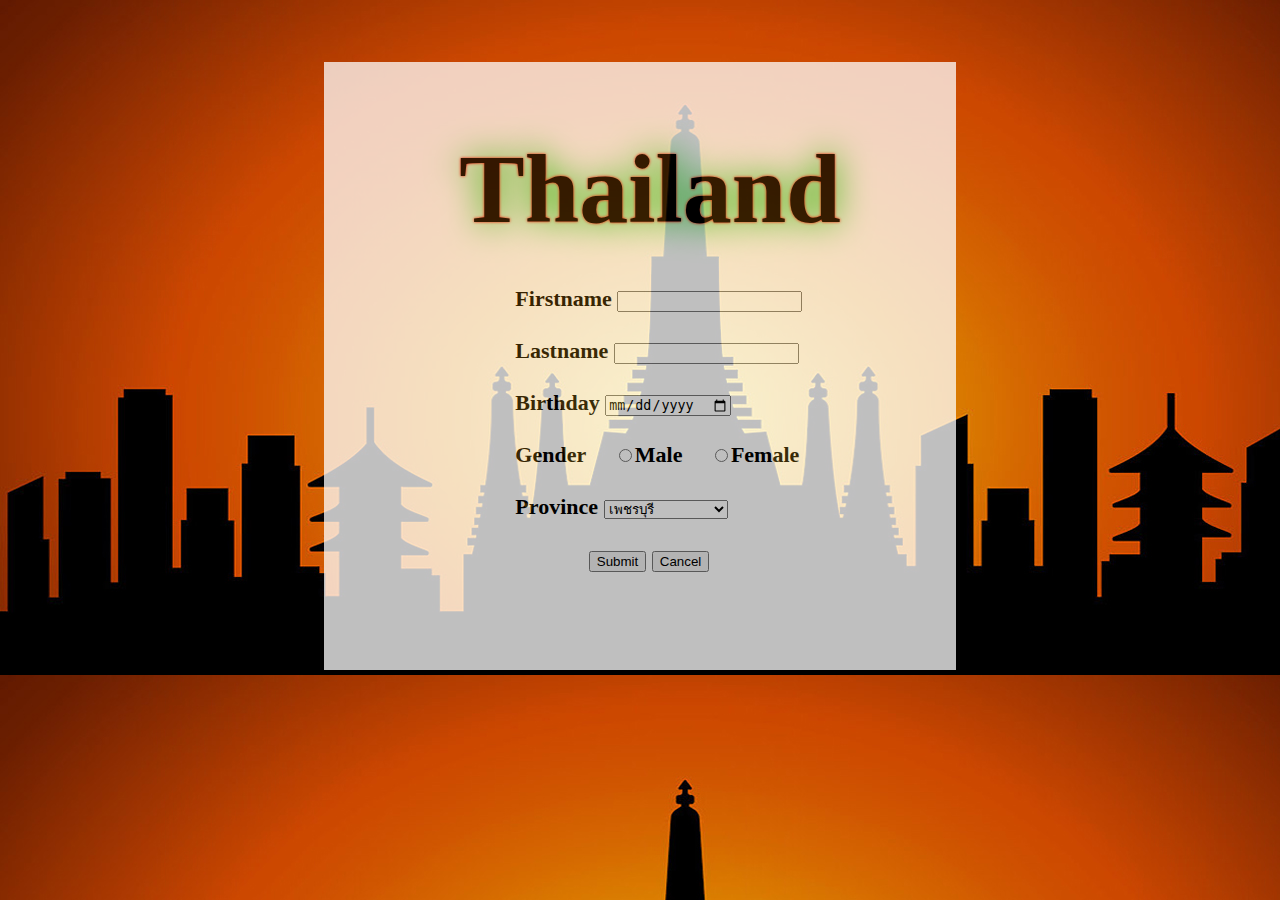
<file: hw4_Webtech_5710404721/hw4_webtech_5710404721.html>
<!DOCTYPE html>
<html lang="en">
<head>
	<meta charset="UTF-8">
	<title>Document</title>
  <link rel="stylesheet" media="screen" href="decorate.css">
 <link href="https://fonts.googleapis.com/css?family=Black+Ops+One|Neuton|Pangolin|Sansita|Tinos" rel="stylesheet">

	<script src="//code.jquery.com/jquery-2.1.4.min.js"></script>
<script>
$(document).ready(function(){
  $("#cancel").click(function(){
    $("#firstname").val("");
    $("#lastname").val("");
    $("#birthday").val("");
    });
});
// Control CSS Submit button
$(document).ready(function(){
	$("#submit").click(function(){
		var val =$("#birthday").val().split("-");
		var d = new Date();
   if($("#test2").val()==="false"){
    if ((d.getFullYear())-Number(val[0])<13){
      $("#test2").text($("#gender").val());
      $("body").css("background-image", "url(bg_Baby.jpg)").css("font-family","'Pangolin', cursive");
      
 
      alert("Hi "+$("#firstname").val()+$("#lastname").val()+".");
    }
    else if ((d.getFullYear())-Number(val[0])===13&&(d.getMonth()+1)>Number(val[1])){
      $("#test2").text($("#gender").val());
$("body").css("background-image", "url(bg_Baby.jpg)").css("font-family","'Pangolin', cursive");
      alert("Hi "+$("#firstname").val()+"  "+$("#lastname").val()+".");
       
    }
    else if ((d.getFullYear())-Number(val[0])===13&&(d.getMonth()+1)===Number(val[1])&&(d.getDate())>Number(val[2])){
      $("#test2").text($("#gender").val());
    $("body").css("background-image", "url(bg_Baby.jpg)").css("font-family","'Pangolin', cursive");
      alert("Hi "+$("#firstname").val()+$("#lastname").val()+".");

    }
    else if ($("#male").prop("checked")===true){
      $("body").css("background-image", "url(bg_Male.jpg)").css("font-family","'Black Ops One', cursive");

    }
    else if ($("#female").prop("checked")===true){
       $("body").css("background-image", "url(bg_Female.jpg)").css("font-family","'Sansita', sans-serif");
    }
  }
$("#test2").val("true");
	});
  
});
</script>
</head> 

<body onload="setProvince()">
<!-- Form -->
<br><br><br>
<div class="form">

<p id = "test2" value="true"></p>
<h1>Thailand</h1>
<div class="info">
<form id="form" name="form">
	<b>Firstname</b> <input id="firstname" type="text" name="firstname"><br><br>
	<b>Lastname</b> <input id="lastname"type="text" name="lastname"><br><br>
	<b>Birthday</b> <input type="date" id=birthday name="birthday"><br><br>
	<b>Gender</b> &nbsp; &nbsp; <input id="male" type="radio" name="gender" value="male"><b>Male</b>
	       &nbsp; &nbsp; <input id="female" type="radio" name="gender" value="female"><b>Female</b><br><br>
	<b>Province</b> <select id="province" name="province"></select>
</form><br>
</div>
<div class="but">
<button id=submit onclick="loadDoc()">Submit</button>
<button id=cancel>Cancel</button>
</div><br>
<div class="showImg">
<p id="showImage"></p>
</div>
<div class="showText">
<p id="showText"></p>
</div>


</div>
<br><br>

<script>
// Load slogan and sign
function loadDoc() {
    var val =$("#birthday").val().split("-");
    var d = new Date();
    if (Number(val[0])===0||Number(val[1])===0||Number(val[2])===0){
       alert("Please fill your birthday.")
    }
    else if(d.getFullYear()<Number(val[0])){
      alert("Your Birthday is incorrect.")
    }
    else if ((d.getFullYear())===Number(val[0]) && (d.getMonth()+1)<Number(val[1]) ){
      alert("Your Birthday is incorrect.")
    }
    else if ((d.getFullYear())===Number(val[0]) && (d.getMonth()+1)===Number(val[1]) && (d.getDate())<Number(val[2])){
      alert("Your Birthday is incorrect.")
    }

    else{
       if ($("#firstname").val()===""|| $("#lastname").val()===""){
          alert("Please fill your name.")
       
        } 
        else if((!$("#firstname").val().match(/^[A-Za-zก-์]+$/))||(!$("#lastname").val().match(/^[A-Za-zก-์]+$/))){ 
          alert("Please your name is incorrect.")
        }
       else if (($("#firstname").val().match(/^[A-Za-zก-์]+$/))||($("#lastname").val().match(/^[A-Za-zก-์]+$/))){
          
            if ($("#male").prop("checked")===false&&$("#female").prop("checked")===false){
               alert("Plaese select your gender.");
            }  
            else{
              $("#test2").val("false")
              var province = $("#province").val();
              var xhttp = new XMLHttpRequest();
              var img = '<img src = "sign/'+province+'.png">';
              xhttp.onreadystatechange = function() {
              if (this.readyState == 4 && this.status == 200) {
                document.getElementById("showText").innerHTML = this.responseText;
                document.getElementById("showImage").innerHTML = img;
                }
              };
              xhttp.open("GET",'slogan/'+province+'.txt',true);
              xhttp.send(); 
            }
          }
    }
}
// Set Combobox Province
function setProvince() {
  var xhttp = new XMLHttpRequest();
  xhttp.onreadystatechange = function() {

    if (this.readyState == 4 && this.status == 200) {
    	var all = this.responseText.split(".txt")
    	for (var i = all.length - 2; i >= 0; i--) {
    		$('#province').append($("<option></option>").attr("value",all[i]).text(all[i]));
    	}
    }
  };
  xhttp.open("GET",'allProvince.txt',true);
  xhttp.send(); 
}

</script>
</body>
</html>
</file>
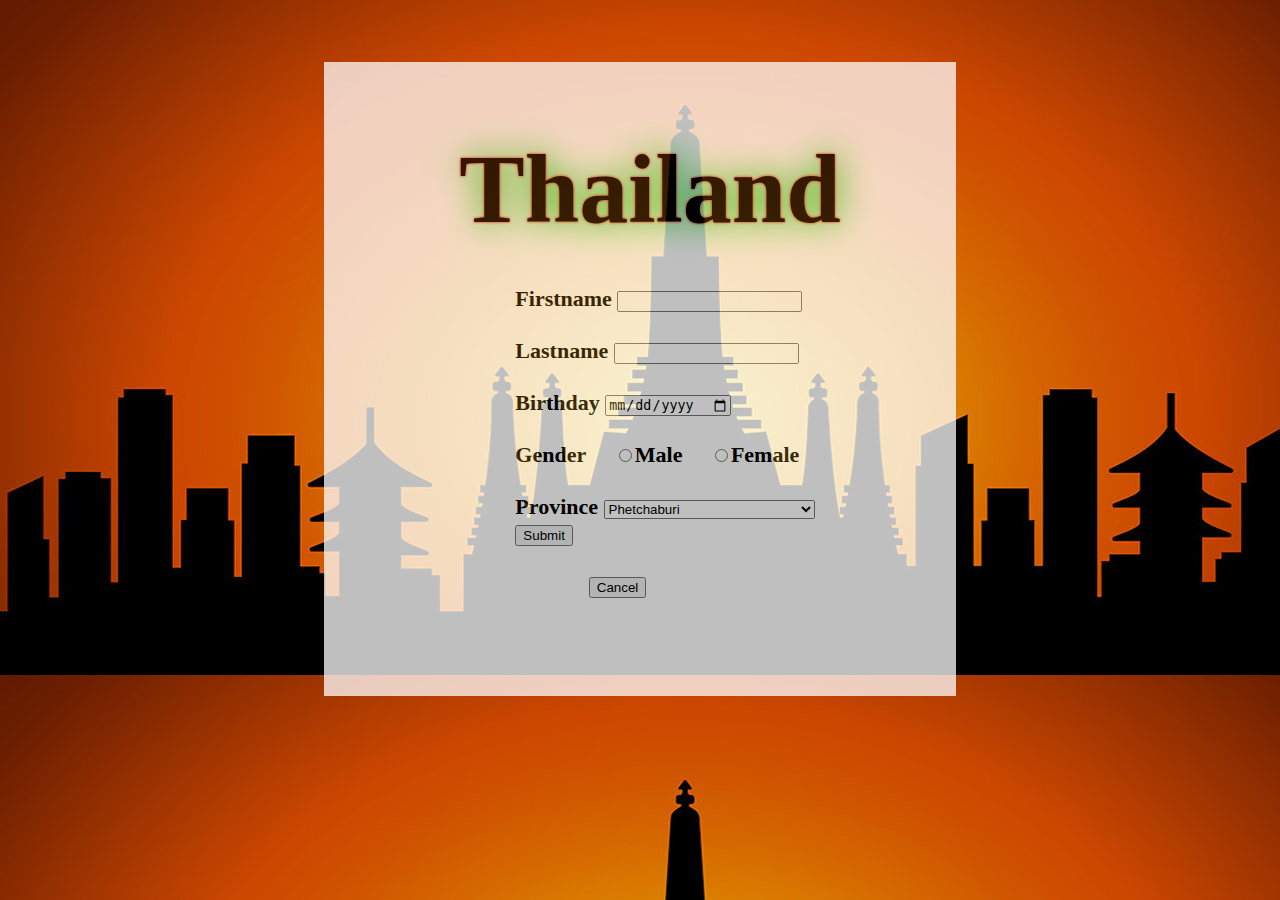
<file: hw5_Webtech_5710404721/hw4_webtech_5710404721.html>
<!DOCTYPE html>
<html lang="en">
<head>
	<meta charset="UTF-8">
	<title>Document</title>
  <link rel="stylesheet" media="screen" href="decorate.css">
 <link href="https://fonts.googleapis.com/css?family=Black+Ops+One|Neuton|Pangolin|Sansita|Tinos" rel="stylesheet">

	<script src="//code.jquery.com/jquery-2.1.4.min.js"></script>
<script>
$(document).ready(function(){
  $("#cancel").click(function(){
    $("#firstname").val("");
    $("#lastname").val("");
    $("#birthday").val("");
    });
});
// Control CSS Submit button
$(document).ready(function(){
	$("#submit").click(function(){
		var val =$("#birthday").val().split("-");
		var d = new Date();
   if($("#test2").val()==="false"){
    if ((d.getFullYear())-Number(val[0])<13){
      $("#test2").text($("#gender").val());
      $("body").css("background-image", "url(bg_Baby.jpg)").css("font-family","'Pangolin', cursive");
      
 
      alert("Hi "+$("#firstname").val()+$("#lastname").val()+".");
    }
    else if ((d.getFullYear())-Number(val[0])===13&&(d.getMonth()+1)>Number(val[1])){
      $("#test2").text($("#gender").val());
$("body").css("background-image", "url(bg_Baby.jpg)").css("font-family","'Pangolin', cursive");
      alert("Hi "+$("#firstname").val()+"  "+$("#lastname").val()+".");
       
    }
    else if ((d.getFullYear())-Number(val[0])===13&&(d.getMonth()+1)===Number(val[1])&&(d.getDate())>Number(val[2])){
      $("#test2").text($("#gender").val());
    $("body").css("background-image", "url(bg_Baby.jpg)").css("font-family","'Pangolin', cursive");
      alert("Hi "+$("#firstname").val()+$("#lastname").val()+".");

    }
    else if ($("#male").prop("checked")===true){
      $("body").css("background-image", "url(bg_Male.jpg)").css("font-family","'Black Ops One', cursive");

    }
    else if ($("#female").prop("checked")===true){
       $("body").css("background-image", "url(bg_Female.jpg)").css("font-family","'Sansita', sans-serif");
    }
  }
$("#test2").val("true");
	});
  
});
</script>
</head> 

<body onload="setProvince()">
<!-- Form -->
<br><br><br>
<div class="form">

<p id = "test2" value="true"></p>
<h1>Thailand</h1>
<div class="info">
<form id="form" name="form" action="hw5_PHP.php" method="post">
	<b>Firstname</b> <input id="firstname" type="text" name="firstname"><br><br>
	<b>Lastname</b> <input id="lastname"type="text" name="lastname"><br><br>
	<b>Birthday</b> <input type="date" id=birthday name="birthday"><br><br>
	<b>Gender</b> &nbsp; &nbsp; <input id="male" type="radio" name="gender" value="male"><b>Male</b>
	       &nbsp; &nbsp; <input id="female" type="radio" name="gender" value="female"><b>Female</b><br><br>
	<b>Province</b> <select id="province" name="province" ></select>
 <br><input type="submit" onclick="loadDoc()">
</form><br>
</div>
<div class="but">

<!-- <button id=submit onclick="loadDoc()">Submit</button> -->
<button id=cancel>Cancel</button>
</div><br>
<div class="showImg">
<p id="showImage"></p>
</div>
<div class="showText">
<p id="showText"></p>
</div>


</div>
<br><br>

<script>
// Load slogan and sign
function loadDoc() {
    var val =$("#birthday").val().split("-");
    var d = new Date();
    if (Number(val[0])===0||Number(val[1])===0||Number(val[2])===0){
       alert("Please fill your birthday.")
    }
    else if(d.getFullYear()<Number(val[0])){
      alert("Your Birthday is incorrect.")
    }
    else if ((d.getFullYear())===Number(val[0]) && (d.getMonth()+1)<Number(val[1]) ){
      alert("Your Birthday is incorrect.")
    }
    else if ((d.getFullYear())===Number(val[0]) && (d.getMonth()+1)===Number(val[1]) && (d.getDate())<Number(val[2])){
      alert("Your Birthday is incorrect.")
    }

    else{
       if ($("#firstname").val()===""|| $("#lastname").val()===""){
          alert("Please fill your name.")
       
        } 
        else if((!$("#firstname").val().match(/^[A-Za-zก-์]+$/))||(!$("#lastname").val().match(/^[A-Za-zก-์]+$/))){ 
          alert("Please your name is incorrect.")
        }
       else if (($("#firstname").val().match(/^[A-Za-zก-์]+$/))||($("#lastname").val().match(/^[A-Za-zก-์]+$/))){
          
            if ($("#male").prop("checked")===false&&$("#female").prop("checked")===false){
               alert("Plaese select your gender.");
            }  
            else{
              $("#test2").val("false")
              var province = $("#province").val();
              var xhttp = new XMLHttpRequest();
              var img = '<img src = "sign/'+province+'.png">';
              xhttp.onreadystatechange = function() {
              if (this.readyState == 4 && this.status == 200) {
                document.getElementById("showText").innerHTML = this.responseText;
                document.getElementById("showImage").innerHTML = img;
                }
              };
              xhttp.open("GET",'slogan/'+province+'.txt',true);
              xhttp.send(); 
            }
          }
    }
}
// Set Combobox Province
function setProvince() {
  var xhttp = new XMLHttpRequest();
  xhttp.onreadystatechange = function() {

    if (this.readyState == 4 && this.status == 200) {
    	var all = this.responseText.split(".txt")
    	for (var i = all.length - 2; i >= 0; i--) {
    		$('#province').append($("<option></option>").attr("value",all[i]).text(all[i]));
    	}
    }
  };
  xhttp.open("GET",'allProvince.txt',true);
  xhttp.send(); 
}

</script>
</body>
</html>
</file>
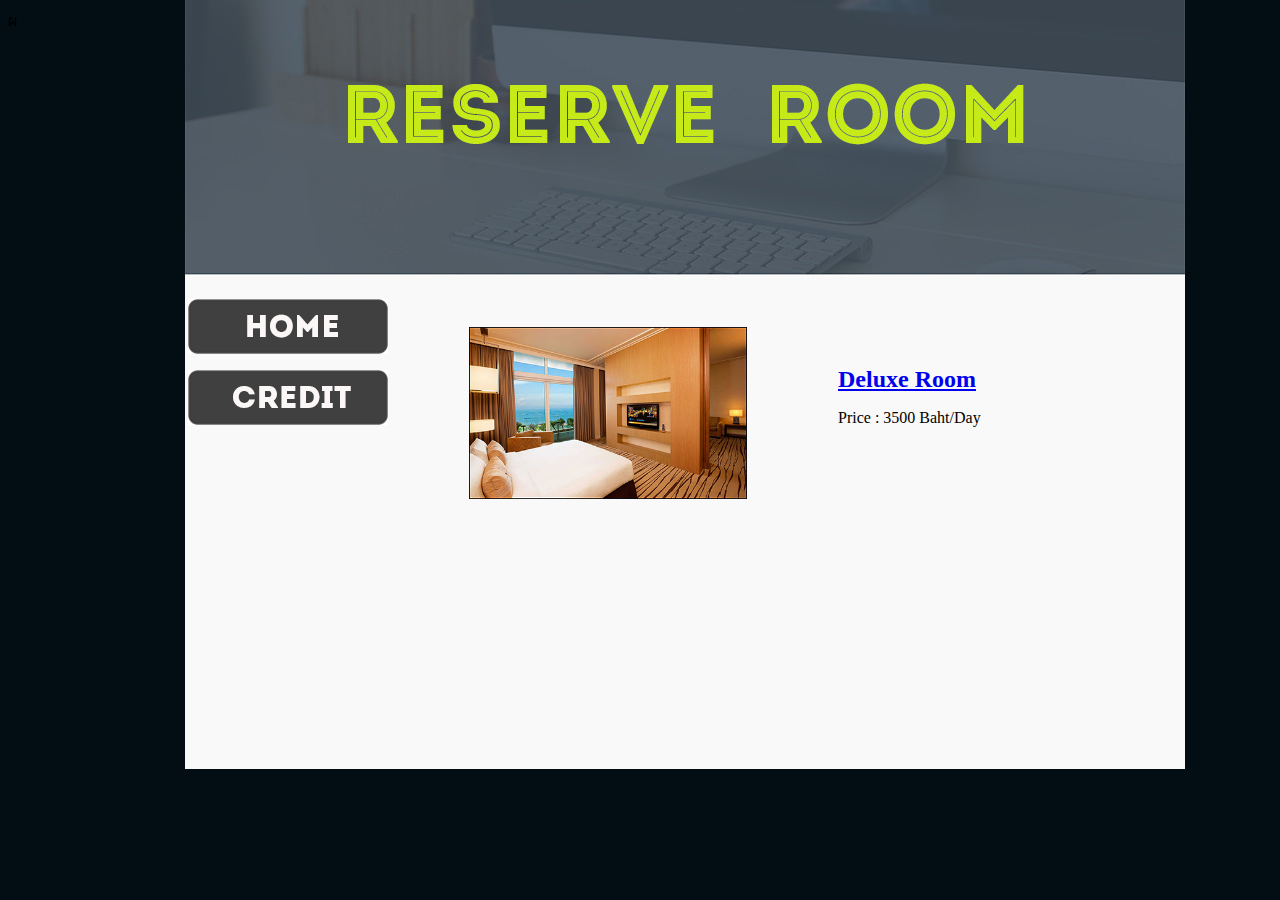
<file: lab01_5710404721/hw1_5710404721_page1.html>
<!DOCTYPE html PUBLIC "-//W3C//DTD XHTML 1.0 Transitional//EN" "http://www.w3.org/TR/xhtml1/DTD/xhtml1-transitional.dtd">
<html xmlns="http://www.w3.org/1999/xhtml">
<head>
<meta http-equiv="Content-Type" content="text/html; charset=utf-8" />
<title>Untitled Document</title>
</head>

<body background="bg.jpg">
ผ
<table width="1013" border="0">
  <tr>
    <th width="173" height="243" scope="col">&nbsp;</th>
    <th width="222" scope="col">&nbsp;</th>
    <th width="51" scope="col">&nbsp;</th>
    <th width="365" scope="col">&nbsp;</th>
    <th width="180" scope="col">&nbsp;</th>
  </tr>
  <tr>
    <th height="202" scope="row">&nbsp;</th>
    <td><p><img src="homebutton.jpg" width="200" height="55" /></p>
    <p><a href="hw1_5710404721_page2.html"><img src="creditbutton.jpg" width="200" height="55" /></a></p>
    <p>&nbsp;</p>
    <p>&nbsp;</p>
    <p>&nbsp;</p></td>
    <td>&nbsp;</td>
    <td><img src="room1.jpg" width="278" height="172" /></td>
    <td><p><B><font size=5><a href="hw1_5710404721_page3.html">Deluxe Room</a></font></B> </p>
      <p>Price : 3500 Baht/Day    </p>
    <p>&nbsp;</p></td>
  </tr>
  <tr>
    <th height="175" scope="row">&nbsp;</th>
    <td>&nbsp;</td>
    <td>&nbsp;</td>
    <td>&nbsp;</td>
    <td>&nbsp;</td>
  </tr>
  <tr>
    <th height="32" scope="row">&nbsp;</th>
    <td>&nbsp;</td>
    <td>&nbsp;</td>
    <td>&nbsp;</td>
    <td>&nbsp;</td>
  </tr>
  <tr>
    <th height="21" scope="row">&nbsp;</th>
    <td>&nbsp;</td>
    <td>&nbsp;</td>
    <td>&nbsp;</td>
    <td>&nbsp;</td>
  </tr>
</table>
</body>
</html>
</file>
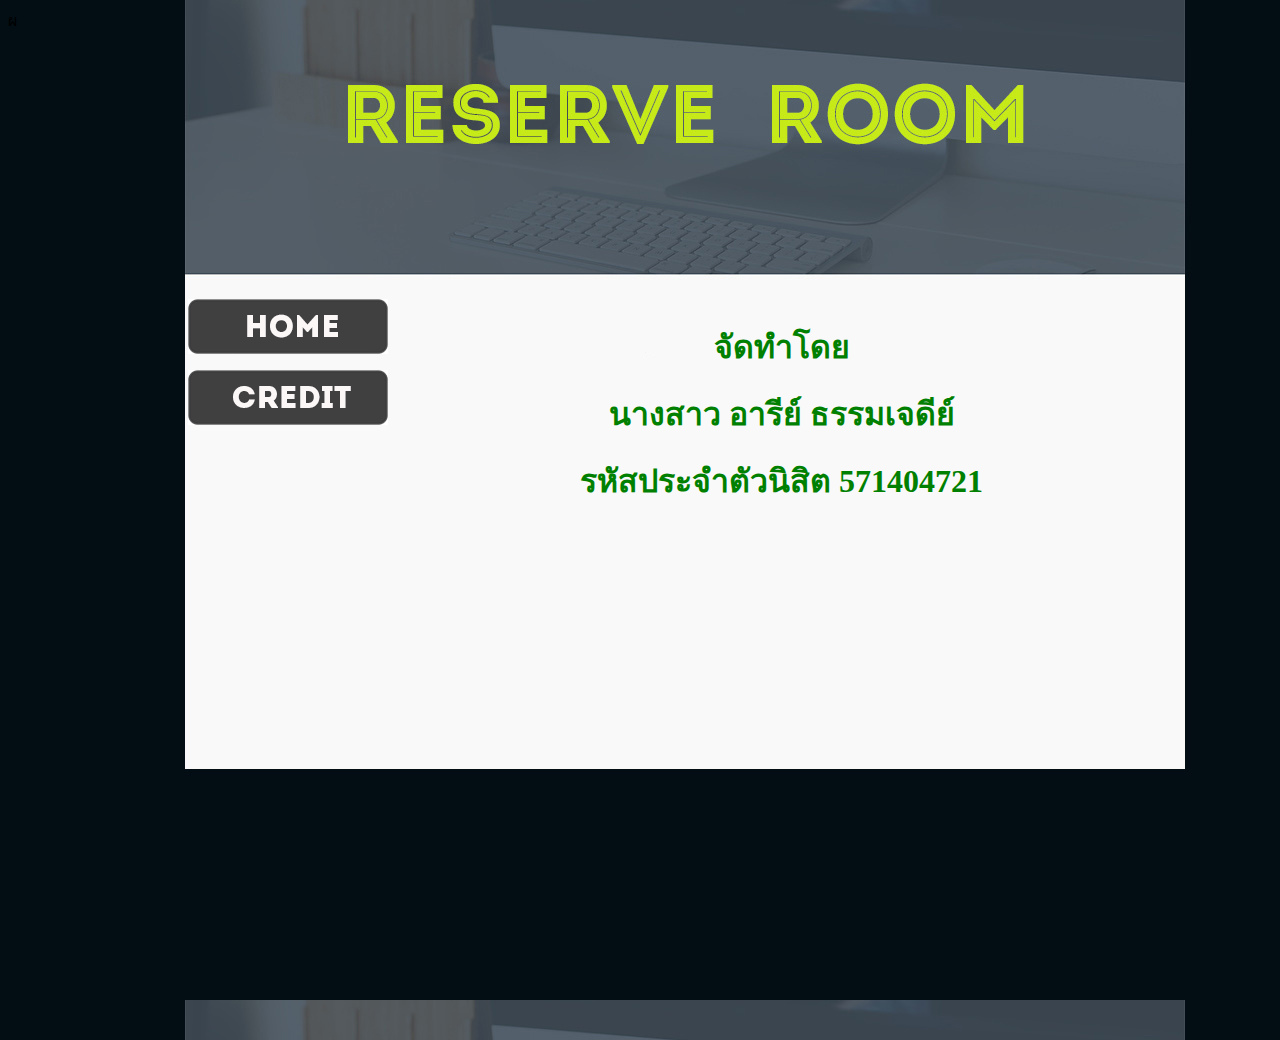
<file: lab01_5710404721/hw1_5710404721_page2.html>
<!DOCTYPE html PUBLIC "-//W3C//DTD XHTML 1.0 Transitional//EN" "http://www.w3.org/TR/xhtml1/DTD/xhtml1-transitional.dtd">
<html xmlns="http://www.w3.org/1999/xhtml">
<head>
<meta http-equiv="Content-Type" content="text/html; charset=utf-8" />
<title>Untitled Document</title>
</head>

<body background="bg.jpg">
ผ
<table width="1162" border="0">
  <tr>
    <th width="173" height="243" scope="col">&nbsp;</th>
    <th width="222" scope="col">&nbsp;</th>
    <th width="119" scope="col">&nbsp;</th>
    <th width="489" scope="col">&nbsp;</th>
    <th width="137" scope="col">&nbsp;</th>
  </tr>
  <tr>
    <th height="202" scope="row">&nbsp;</th>
    <td><p><a href="hw1_5710404721_page1.html"><img src="homebutton.jpg" width="200" height="55" /></a></p>
    <p><img src="creditbutton.jpg" width="200" height="55" /></p>
    <p>&nbsp;</p>
    <p>&nbsp;</p>
    <p>&nbsp;</p></td>
    <td>&nbsp;</td>
    <td><center>
      <p><font size=6><B><FONT COLOR=green>จัดทำโดย</FONT></B></font></p>
    </center>
      <center>
      <p><font size=6><B><FONT COLOR=green>นางสาว อารีย์ ธรรมเจดีย์ </FONT></B></font></p>
      <p><font size=6><B><FONT COLOR=green>รหัสประจำตัวนิสิต 571404721</FONT></B></font></p>
    </center></p></td>
    <td><p>&nbsp;</p></td>
  </tr>
  <tr>
    <th height="88" scope="row">&nbsp;</th>
    <td>&nbsp;</td>
    <td>&nbsp;</td>
    <td>&nbsp;</td>
    <td>&nbsp;</td>
  </tr>
  <tr>
    <th height="114" scope="row">&nbsp;</th>
    <td>&nbsp;</td>
    <td>&nbsp;</td>
    <td>&nbsp;</td>
    <td>&nbsp;</td>
  </tr>
  <tr>
    <th height="272" scope="row">&nbsp;</th>
    <td>&nbsp;</td>
    <td>&nbsp;</td>
    <td>&nbsp;</td>
    <td>&nbsp;</td>
  </tr>
</table>
</body>
</html>
</file>
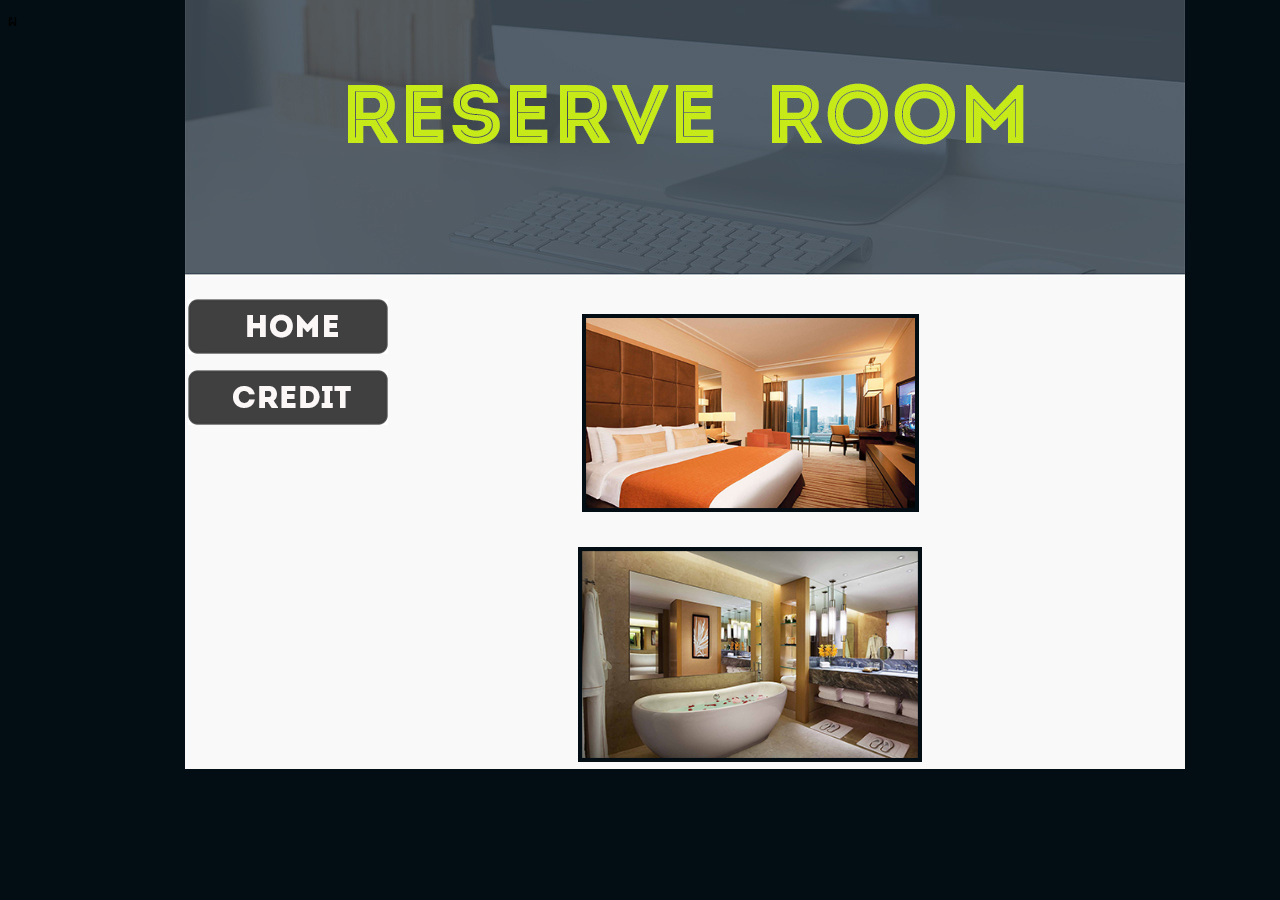
<file: lab01_5710404721/hw1_5710404721_page3.html>
<!DOCTYPE html PUBLIC "-//W3C//DTD XHTML 1.0 Transitional//EN" "http://www.w3.org/TR/xhtml1/DTD/xhtml1-transitional.dtd">
<html xmlns="http://www.w3.org/1999/xhtml">
<head>
<meta http-equiv="Content-Type" content="text/html; charset=utf-8" />
<title>Untitled Document</title>
</head>

<body background="bg.jpg">
ผ
<table width="1132" border="0">
  <tr>
    <th width="173" height="243" scope="col">&nbsp;</th>
    <th width="222" scope="col">&nbsp;</th>
    <th width="51" scope="col">&nbsp;</th>
    <th width="562" scope="col">&nbsp;</th>
    <th width="102" scope="col">&nbsp;</th>
  </tr>
  <tr>
    <th height="202" scope="row">&nbsp;</th>
    <td><p><a href="hw1_5710404721_page1.html"><img src="homebutton.jpg" width="200" height="55" /></a></p>
    <p><a href="hw1_5710404721_page2.html"><img src="creditbutton.jpg" width="200" height="55" /></a></p>
    <p>&nbsp;</p>
    <p>&nbsp;</p>
    <p>&nbsp;</p></td>
    <td>&nbsp;</td>
    <td><center><img src="r3.jpg" width="337" height="198" /></center></td>
    <td><p>&nbsp;</p>
    <p>&nbsp;</p></td>
  </tr>
  <tr>
    <th height="175" scope="row">&nbsp;</th>
    <td>&nbsp;</td>
    <td>&nbsp;</td>
    <td><center><img src="r4.jpg" width="344" height="215" /></center></td>
    <td>&nbsp;</td>
  </tr>
</table>
</body>
</html>
</file>
<file: css/component.css>
#og-grid > .mix{
	display: none;
}

.og-grid {
	list-style: none;
	padding: 20px 0;
	margin: 0 auto;
	text-align: center;
	width: 100%;
}

.og-grid li {
	display: inline-block;
	margin: 0 0 3px 0;
	vertical-align: top;
	height: 250px;
    width: 300px;
}

.og-grid li > a,
.og-grid li > a img {
	border: none;
	outline: none;
	display: block;
	position: relative;
    max-width: 100%;
    height: 250px;
}

.og-grid li.og-expanded > a::after {
	top: auto;
	border: solid transparent;
	content: " ";
	height: 0;
	width: 0;
	position: absolute;
	pointer-events: none;
	border-bottom-color: #43464B;
	border-width: 15px;
	left: 50%;
	margin: -20px 0 0 -15px;
}

.og-expander {
	position: absolute;
	background-color: rgba(242,242,242,.1);
	top: auto;
	left: 0;
	width: 100%;
	margin-top: 10px;
	text-align: left;
	height: 0;
	overflow: hidden;
}

.og-expander-inner {
	padding: 50px 30px;
	height: 100%;
    color: #ddd;
}

.og-close {
	position: absolute;
	width: 40px;
	height: 40px;
	top: 20px;
	right: 20px;
	cursor: pointer;
}

.og-close::before,
.og-close::after {
	content: '';
	position: absolute;
	width: 100%;
	top: 50%;
	height: 1px;
	background: #888;
	-webkit-transform: rotate(45deg);
	-moz-transform: rotate(45deg);
	transform: rotate(45deg);
}

.og-close::after {
	-webkit-transform: rotate(-45deg);
	-moz-transform: rotate(-45deg);
	transform: rotate(-45deg);
}

.og-close:hover::before,
.og-close:hover::after {
	background: #fff;
}

.og-fullimg,
.og-details {
	width: 50%;
	float: left;
	height: 100%;
	overflow: hidden;
	position: relative;
}

.og-details {
	padding: 0 40px 0 20px;
}

.og-fullimg {
	text-align: center;
}

.og-fullimg img {
	display: inline-block;
	max-height: 100%;
	max-width: 100%;
}

.og-details h3 {
	font-size: 28px;
	font-weight: 300;
	margin-bottom: 10px;
	padding: 40px 0 10px;
	text-transform: capitalize;
}

.og-details p {
	font-weight: 400;
	font-size: inherit;
	line-height: 22px;
	color: inherit;
}

.og-details a {
	font-size: 16px;
	color: #999;
	text-transform: capitalize;
	padding: 10px 20px;
	border: 2px solid #999;
	display: inline-block;
	margin: 30px 0 0;
	outline: none;
}

.og-details a::before {
	content: '\2192';
    display: inline-block;
    float: right;
    margin-left: 10px;
}

.og-details a:hover {
	border-color: #ddd;
	color: #ddd;
}

.og-loading {
	width: 20px;
	height: 20px;
	border-radius: 50%;
	background: #ddd;
	box-shadow: 0 0 1px #ccc, 15px 30px 1px #ccc, -15px 30px 1px #ccc;
	position: absolute;
	top: 50%;
	left: 50%;
	margin: -25px 0 0 -25px;
	-webkit-animation: loader 0.5s infinite ease-in-out both;
	-moz-animation: loader 0.5s infinite ease-in-out both;
	animation: loader 0.5s infinite ease-in-out both;
}

@-webkit-keyframes loader {
	0% { background: #ddd; }
	33% { background: #ccc; box-shadow: 0 0 1px #ccc, 15px 30px 1px #ccc, -15px 30px 1px #ddd; }
	66% { background: #ccc; box-shadow: 0 0 1px #ccc, 15px 30px 1px #ddd, -15px 30px 1px #ccc; }
}

@-moz-keyframes loader {
	0% { background: #ddd; }
	33% { background: #ccc; box-shadow: 0 0 1px #ccc, 15px 30px 1px #ccc, -15px 30px 1px #ddd; }
	66% { background: #ccc; box-shadow: 0 0 1px #ccc, 15px 30px 1px #ddd, -15px 30px 1px #ccc; }
}

@keyframes loader {
	0% { background: #ddd; }
	33% { background: #ccc; box-shadow: 0 0 1px #ccc, 15px 30px 1px #ccc, -15px 30px 1px #ddd; }
	66% { background: #ccc; box-shadow: 0 0 1px #ccc, 15px 30px 1px #ddd, -15px 30px 1px #ccc; }
}

@media screen and (max-width: 830px) {

	.og-expander h3 { font-size: 32px; }
	.og-expander p { font-size: 13px; }
	.og-expander a { font-size: 12px; }

}

@media screen and (max-width: 650px) {

	.og-fullimg { display: none; }
	.og-details { float: none; width: 100%; }
	
}
</file>
<file: css/slit-slider.css>
.sl-slider-wrapper {
	width: 800px;
	height: 400px;
	margin: 0 auto;
	position: relative;
	overflow: hidden;
}

.sl-slider {
	position: absolute;
	top: 0;
	left: 0;
}

/* Slide wrapper and slides */

.sl-slide,
.sl-slides-wrapper,
.sl-slide-inner {
	position: absolute;
	width: 100%;
	height: 100%;
	top: 0;
	left: 0;
} 

.sl-slide {
	z-index: 1;
}

/* The duplicate parts/slices */

.sl-content-slice {
	overflow: hidden;
	position: absolute;
	-webkit-box-sizing: content-box;
	-moz-box-sizing: content-box;
	box-sizing: content-box;
	background: #fff;
	-webkit-backface-visibility: hidden;
	-moz-backface-visibility: hidden;
	-o-backface-visibility: hidden;
	-ms-backface-visibility: hidden;
	backface-visibility: hidden;
	opacity : 1;
}

/* Horizontal slice */

.sl-slide-horizontal .sl-content-slice {
	width: 100%;
	height: 50%;
	left: -200px;
	-webkit-transform: translateY(0%) scale(1);
	-moz-transform: translateY(0%) scale(1);
	-o-transform: translateY(0%) scale(1);
	-ms-transform: translateY(0%) scale(1);
	transform: translateY(0%) scale(1);
}

.sl-slide-horizontal .sl-content-slice:first-child {
	top: -200px;
	padding: 200px 200px 0px 200px;
}

.sl-slide-horizontal .sl-content-slice:nth-child(2) {
	top: 50%;
	padding: 0px 200px 200px 200px;
}

/* Vertical slice */

.sl-slide-vertical .sl-content-slice {
	width: 50%;
	height: 100%;
	top: -200px;
	-webkit-transform: translateX(0%) scale(1);
	-moz-transform: translateX(0%) scale(1);
	-o-transform: translateX(0%) scale(1);
	-ms-transform: translateX(0%) scale(1);
	transform: translateX(0%) scale(1);
}

.sl-slide-vertical .sl-content-slice:first-child {
	left: -200px;
	padding: 200px 0px 200px 200px;
}

.sl-slide-vertical .sl-content-slice:nth-child(2) {
	left: 50%;
	padding: 200px 200px 200px 0px;
}

/* Content wrapper */
/* Width and height is set dynamically */
.sl-content-wrapper {
	position: absolute;
}

.sl-content {
	width: 100%;
	height: 100%;
	background: #fff;
}

/* Default styles for background colors */
.sl-slide-horizontal .sl-slide-inner {
	background: #ddd;
}

.sl-slide-vertical .sl-slide-inner {
	background: #ccc;
}

/* ======================================================================================== */
/*	Custom Style
/* ======================================================================================== */

#home .sl-slider-wrapper {
	width: 100%;
	overflow: hidden;
	position: relative;
}

#home .bg-img {
	padding: 200px;
	-webkit-box-sizing: content-box;
	-moz-box-sizing: content-box;
	box-sizing: content-box;
	position: absolute;
	top: -200px;
	left: -200px;
	width: 100%;
	height: 100%;
	-webkit-background-size: cover;
	-moz-background-size: cover;
	background-size: cover;
	background-position: center center;
}

/* Custom navigation arrows */

.nav-arrows span {
	position: absolute;
	z-index: 2000;
	top: 50%;
	width: 40px;
	height: 40px;
	border: 8px solid #ddd;
	border: 8px solid rgba(150,150,150,0.4);
	text-indent: -90000px;
	margin-top: -40px;
	cursor: pointer;
	
	-webkit-transform: rotate(45deg);
	-moz-transform: rotate(45deg);
	-o-transform: rotate(45deg);
	-ms-transform: rotate(45deg);
	transform: rotate(45deg);
}

.nav-arrows span:hover {
	border-color: rgba(150,150,150,0.9);
}

.nav-arrows span.nav-arrow-prev {
	left: 5%;
	border-right: none;
	border-top: none;
}

.nav-arrows span.nav-arrow-next {
	right: 5%;
	border-left: none;
	border-bottom: none;
}

/* Custom navigation dots */

.nav-dots {
	text-align: center;
	position: absolute;
	bottom: 2%;
	height: 30px;
	width: 100%;
	left: 0;
	z-index: 1000;
	display: none;
}

.nav-dots span {
	display: inline-block;
	position: relative;
	width: 16px;
	height: 16px;
	border-radius: 50%;
	margin: 3px;
	background: #ddd;
	background: rgba(150,150,150,0.4);
	cursor: pointer;
	box-shadow: 
		0 1px 1px rgba(255,255,255,0.4), 
		inset 0 1px 1px rgba(0,0,0,0.1);
}

#home .nav-dots span {
	background: rgba(150,150,150,0.1);
	margin: 6px;
	-webkit-transition: all 0.2s;
	-moz-transition: all 0.2s;
	-ms-transition: all 0.2s;
	-o-transition: all 0.2s;
	transition: all 0.2s;
	box-shadow: 
		0 1px 1px rgba(255,255,255,0.4), 
		inset 0 1px 1px rgba(0,0,0,0.1),
		0 0 0 2px rgba(255,255,255,0.5);
}

#home .nav-dots span.nav-dot-current,
#home .nav-dots span:hover {
	box-shadow: 
		0 1px 1px rgba(255,255,255,0.4), 
		inset 0 1px 1px rgba(0,0,0,0.1),
		0 0 0 5px rgba(255,255,255,0.5);
}

.nav-dots span.nav-dot-current:after {
	content: "";
	position: absolute;
	width: 10px;
	height: 10px;
	top: 3px;
	left: 3px;
	border-radius: 50%;
	background: rgba(255,255,255,0.8);
}

/* Content elements */

#home .bg-img-1 {
	background-image: url(../img/slides/1.jpg);
}
#home .bg-img-2 {
	background-image: url(../img/slides/2.jpg);
}
#home .bg-img-3 {
	background-image: url(../img/slides/3.jpg);
}
</file>
<file: css/main.css>
/*
Template Name: Meghna Responsive HTML5/CSS3 Portfolio Template
Author: Muhammad Morshed
Author URI: http://themeforest.net/user/morsheds
Description: Meghna Responsive HTML5/CSS3 Portfolio Template
Version: 1.0
Tags: one-page, single-page, portfolio, custom-colors, post-formats, responsive, html5, css3
*/


/* Table of Content
==================================================
	#Home
	#Navigation
	#About
	#Service
	#Portfolio
	#Our Team
	#Pricing
	#Blog
	#Contact
*/


/*=================================================================
	Basic Setup
==================================================================*/

body {
    background-color: #2B2C30;
	font-family: 'Ubuntu', 'Arial', sans-serif;
    line-height: 1.5;
    color: #ddd;
}

ol, ul {
    margin: 0;
    padding: 0;
    list-style: none;
}

figure {
    margin: 0;
}

a {
    color: #fff;
	
	-webkit-transition: all .3s ease-in 0s;
	   -moz-transition: all .3s ease-in 0s;
		 -o-transition: all .3s ease-in 0s;
			transition: all .3s ease-in 0s;
}

iframe {
    border: 0;
}

a, a:focus, a:hover {
    text-decoration: none;
    outline: 0;
}

a:focus, a:hover {
    color: #6CB670;
}

h1, h2, h3, h4, h5, h6 {
    font-family: oswald;
    font-weight: 400;
}

.kill-margin-bottom {
	margin-bottom: 0 !important;
}

.btn {
    background-color: transparent;
    color: #fff;
    padding: 10px 30px;
	border-radius: 0;
    margin-top: 15px;
	
	-webkit-transition: all .5s ease-in 0s;
	   -moz-transition: all .5s ease-in 0s;
		 -o-transition: all .5s ease-in 0s;
			transition: all .5s ease-in 0s;
}

.btn:focus {
	color: #ddd;
}

.btn-green {
    background-color: #6cb670;
}

.btn-green:focus, 
.btn-green:hover {
    background-color: #2F383D;
	color: #fff;
}

.btn-transparent {
	border: 1px solid #4e595f;
}

.btn-transparent:focus {
    background-color: transparent;
    border-color: #6cb670;
}

.btn-transparent:hover {
    background-color: #6cb670;
	border: 1px solid transparent;
    color: #fff;
}

.form-control {
	background-color: #2f383d;
	border-radius: 0;
	padding: 5px 10px;
	border: 0 none;
	color: #ddd;
}

.form-control:focus {
	box-shadow: 0 0 0;
}

.form-control::-webkit-input-placeholder { /*  Chrome, Safari, Opera  */
   color: #ddd;
}

.form-control:-moz-placeholder { /* Firefox 18- */
   color: #ddd;  
}

.form-control::-moz-placeholder {  /* Firefox 19+ */
   color: #ddd;  
}

.form-control:-ms-input-placeholder {  /*  Internet Explorer  */
   color: #ddd;  
}


#loading-mask {
    background: #333439;
    height: 100%;
    left: 0;
    opacity: 1;
    filter: alpha(opacity=100);
    position: fixed;
    text-align: center;
    top: 0;
    width: 100%;
    z-index: 999999999;
}

.loading-img {
    height: 100%;
    left: 0;
    position: fixed;
    top: 50%;
    width: 100%;
}

.border {
    border-top: 1px solid #fff;
    height: 1px;
    margin: 15px auto 0;
    position: relative;
    width: 35%;
}

.border:before {
    background-color: #fff;
    border: 1px ridge #fff;
    content: "";
    height: 10px;
    left: 50%;
    margin-left: -20px;
    position: absolute;
    top: -5px;
    width: 40px;
}

.title {
    padding-bottom: 60px;
}

.title h2 {
    text-transform: uppercase;
    font-weight: 700;
    font-size: 38px;
    color: #fff;
}

.color {
    color: #6CB670;
}

.sub-title {
    padding: 0 0 50px;
}

.sub-title > h3 {
    border-left: 3px solid #ddd;
    border-right: 3px solid #ddd;
    display: inline-block;
    padding: 5px 25px;
    text-transform: uppercase;
}

.btn.active:focus, .btn:active:focus, .btn:focus {
    outline: 0;
}

.bg-one {
    background-color: #333439;
}

.parallax-section {
	background-attachment: fixed !important;
	background-position: center center;
	background-repeat: no-repeat;
	background-size: cover;
}


/*=================================================================
	Home Slider
==================================================================*/

#home {
    position: relative;
}

#slitSlider .carousel-caption {
	padding: 0;
    display: table;
    height: 100%;
    width: 100%;
    min-height: 100%;
    left: 0;
    top: 0;
    z-index: 11;
	background-color: rgba(0,0,0,.5);
}

#slitSlider .carousel-caption a {
    font-size: 18px;
}

#slitSlider .carousel-caption > div {
    vertical-align: middle;
    display: table-cell;
}

#slitSlider .carousel-caption h2 {
    color: #FFF;
    font-family: Oswald, sans-serif;
    font-size: 70px;
    font-weight: 700;
    margin-bottom: 40px;
    text-transform: uppercase;
}

#slitSlider .carousel-caption h3 {
    color: #FFF;
    font-family: Oswald, sans-serif;
    font-size: 40px;
    font-weight: 700;
    margin-bottom: 59px;
}



/*=================================================================
	Navigation
==================================================================*/

.navbar-inverse {
	background-color: #2B2C30;
	width: 100%;
	z-index: 99;
}

.navbar {
  border-bottom: 1px solid #666;
  margin-bottom: 0;
}

.navbar-brand {
	height: auto;
	padding: 8px 0;
}

.navbar-brand h1 {
	margin: 0;
}

.navbar-inverse .navbar-nav > li > a {
    color: #fff;
    font-size: 14px;
    line-height: 26px;
    padding: 20px 15px;

	-webkit-transition: background .5s ease-in-out 0s;
	   -moz-transition: background .5s ease-in-out 0s;
		 -o-transition: background .5s ease-in-out 0s;
			transition: background .5s ease-in-out 0s;
}

.navbar-inverse .navbar-nav > li.current > a {
    color: #6cb670;
    background-color: #2f3238;
}

.navbar-inverse .navbar-nav > li > a:hover {
    color: #6cb670;
}


/*=================================================================
	About us section
==================================================================*/

#about {
    padding: 70px 0;
}

.icon-box {
	position: relative;
	width: 160px; 
	height: 92.38px;
	background-color: transparent;
	margin: 46.19px auto 60px;
	padding: 20px 0;
	border-left: solid 3px #ddd;
	border-right: solid 3px #ddd;
	
	-webkit-transform: translateZ(0px);
	   -moz-transform: translateZ(0px);
		-ms-transform: translateZ(0px);
		 -o-transform: translateZ(0px);
			transform: translateZ(0px);

	-webkit-transition-duration: 0.3s;
	   -moz-transition-duration: 0.3s;
		 -o-transition-duration: 0.3s;
			transition-duration: 0.3s;

	-webkit-transition-property: transform;
	   -moz-transition-property: transform;
		 -o-transition-property: transform;
			transition-property: transform;
}

.icon-box:hover {
	-webkit-transform: translateY(-10px);
	   -moz-transform: translateY(-10px);
		-ms-transform: translateY(-10px);
		 -o-transform: translateY(-10px);
			transform: translateY(-10px);
}

.icon-box:before,
.icon-box:after {
	content: "";
	position: absolute;
	z-index: 1;
	width: 113.14px;
	height: 113.14px;
	background-color: inherit;
	left: 20.4315px;

	-webkit-transform: scaleY(0.5774) rotate(-45deg);
	   -moz-transform: scaleY(0.5774) rotate(-45deg);
		-ms-transform: scaleY(0.5774) rotate(-45deg);
		 -o-transform: scaleY(0.5774) rotate(-45deg);
			transform: scaleY(0.5774) rotate(-45deg);
}

.icon-box:before {
	top: -56.5685px;
	border-top: solid 4.2426px #ddd;
	border-right: solid 4.2426px #ddd;
}

.icon-box:after {
	bottom: -56.5685px;
	border-bottom: solid 4.2426px #ddd;
	border-left: solid 4.2426px #ddd;
}

/*=================================================================
	Our Benefits
==================================================================*/

#main-features {
    padding: 70px 0;
}

.feature-media {
	margin-bottom: 30px;
}

.feature-desc a {
	margin-right: 20px;
}


/*=================================================================
	Item counter section
==================================================================*/

#counter {
    background-image: url(../img/parallax/city.jpg);
    padding: 70px 0;
}

.counters-item {
    border: 1px solid #4e595f;
    padding-bottom: 30px;
}

.counters-item > div {
    margin: 10px 0;
}

.counters-item span {
    display: inline;
    font-family: Oswald, sans-serif;
    font-size: 35px;
    line-height: 50px;
}

.counters-item i {
    margin-bottom: 15px;
}

.counters-item h3 {
	font-family: Ubuntu,sans-serif;
	font-size: 20px;
	margin: 0;
}


/*=================================================================
	Services section
==================================================================*/

#services {
    padding: 70px 0 100px;
}

#services .title {
    padding-bottom: 125px;
}

.service-block {
    padding: 50px 20px;
    border-left: 1px solid #4e595f;
    border-top: 1px solid #4e595f;
    margin-bottom: 40px;
	
	-webkit-box-shadow:2px 2px 5px rgba(44, 44, 44, .3), 13px 13px 0 rgba(256, 256, 256, .7);
	   -moz-box-shadow:2px 2px 5px rgba(44, 44, 44, .3), 13px 13px 0 rgba(256, 256, 256, .7);
			box-shadow:2px 2px 5px rgba(44, 44, 44, .3), 13px 13px 0 rgba(256, 256, 256, .7);
}

.service-icon {
    margin-bottom: 40px;
}

.service-block h3 {
	text-transform: uppercase;
}



/*=================================================================
	Portfolio section
==================================================================*/

#showcase {
    padding: 75px 0;
}

.portfolio-filter {
    margin-bottom: 15px;
}

.portfolio-filter ul li {
    display: inline;
}

.portfolio-filter ul li a {
	color: #ddd;
	display: inline-block;
	font-size: 14px;
	margin: 0 10px;
	padding: 5px 15px;
	position: relative;
}

.portfolio-filter ul li a::before {
	position: absolute;
	top: 0;
	left: 0;
	width: 100%;
	height: 2px;
	background: #63B670;
	content: '';
	
	-webkit-transition: top 0.3s;
	   -moz-transition: top 0.3s;
		 -o-transition: top 0.3s;
			transition: top 0.3s;
}

.portfolio-filter ul li a::after {
	position: absolute;
	top: 0;
	left: 0;
	width: 2px;
	height: 2px;
	background: #63B670;
	content: '';
	
	-webkit-transition: height 0.3s;
	   -moz-transition: height 0.3s;
		 -o-transition: height 0.3s;
			transition: height 0.3s;
}

.portfolio-filter ul li a:hover::before {
	top: 100%;
	opacity: 1;
}

.portfolio-filter ul li a:hover::after {
	height: 100%;
}

.og-grid .mix > a {
	display:block;
	overflow:hidden;
	position:relative;
}

.og-grid .mix a img {
	-webkit-transition: all 0.6s ease 0s;
	   -moz-transition: all 0.6s ease 0s;
		 -o-transition: all 0.6s ease 0s;
			transition: all 0.6s ease 0s;
}

.og-grid .mix a:hover img {
	-webkit-transform: scale(1.4) rotate(15deg);
	   -moz-transform: scale(1.4) rotate(15deg);
		-ms-transform: scale(1.4) rotate(15deg);
		 -o-transform: scale(1.4) rotate(15deg);
			transform: scale(1.4) rotate(15deg);
}

.hover-mask {
    top: 0;
    left: 0;
    width: 100%;
    height: 100%;
    position: absolute;
    background-color: rgba(43, 44, 48, 0.8);
	
	opacity: 0;
	filter: alpha(opacity=0);
	
	-webkit-transition: all 600ms ease-out 0s;	
	   -moz-transition: all 600ms ease-out 0s;
		 -o-transition: all 600ms ease-out 0s;
		    transition: all 600ms ease-out 0s;
		  
	-webkit-transform: rotateY(180deg) scale(0.5,0.5);
	   -moz-transform: rotateY(180deg) scale(0.5,0.5);
		-ms-transform: rotateY(180deg) scale(0.5,0.5);
		 -o-transform: rotateY(180deg) scale(0.5,0.5);
			transform: rotateY(180deg) scale(0.5,0.5);	
}

.hover-mask h3 {
	color: #ddd;
	font-size: 20px;
	position: relative;
	text-transform: uppercase;
	top: 110px;
}

.hover-mask span {
	border: 2px solid #ddd;
	border-radius: 50px;
	color: #ddd;
	display: inline-block;
	height: 50px;
	left: 42%;
	padding: 11px 0;
	position: absolute;
	text-align: center;
	top: 22%;
	width: 50px;
}

.og-grid .mix a:hover .hover-mask {
	opacity: 1;
	filter: alpha(opacity=100);
	
	-webkit-transform: rotateY(0deg) scale(1,1);
	   -moz-transform: rotateY(0deg) scale(1,1);
		-ms-transform: rotateY(0deg) scale(1,1);
		 -o-transform: rotateY(0deg) scale(1,1);
		    transform: rotateY(0deg) scale(1,1);
}


/*=================================================================
	Our skills
==================================================================*/

#team-skills {
    padding: 70px 0;
    background-image: url(../img/parallax/skills.jpg);
}

.skill-chart > h3 {
    border-bottom: 1px solid;
    margin: 25px 0 15px;
    padding-bottom: 10px;
}

.chart {
    display: block;
    position: relative;
}

.percent {
    display: inline-block;
    font-size: 1.6em;
    height: 150px;
    line-height: 150px;
    text-align: center;
    width: 150px;
    z-index: 2;
}

.chart canvas {
    left: 50%;
    margin-left: -75px;
    position: absolute;
    top: 0;
}

.percent:after {
    content: '%';
    margin-left: .1em;
    font-size: .8em;
}



/*=================================================================
	Our Team
==================================================================*/

#our-team {
    padding: 70px 0;
}

.about-team {
    color: #fff;
    padding-bottom: 40px;
}

.about-team .title h1 {
    color: #fff;
}

.team-mate {
	background-color: #303136;
	border: 1px solid #4e595f;
}

.member-photo {
	overflow: hidden;
	position: relative;
}

.member-photo img {
	-webkit-transition: all 0.6s ease 0s;
	   -moz-transition: all 0.6s ease 0s;
		 -o-transition: all 0.6s ease 0s;
			transition: all 0.6s ease 0s;
}

.member-photo:hover img {
	-webkit-transform: scale(1.2);
	   -moz-transform: scale(1.2);
		-ms-transform: scale(1.2);
		 -o-transform: scale(1.2);
			transform: scale(1.2);
}

.member-title {
	border-bottom: 1px solid #4e595f;
	padding: 10px 15px;
}


.member-photo .mask {
    background-color: rgba(43, 44, 48, 0.8);
    position: absolute;
    text-align: center;
    height: 100%;
    width: 100%;
    left: 0;
    top: 0;
	
	opacity: 0;
	filter: alpha(opacity=0);
	
	-webkit-transition: all 600ms ease-out 0s;	
	   -moz-transition: all 600ms ease-out 0s;
		 -o-transition: all 600ms ease-out 0s;
		    transition: all 600ms ease-out 0s;
		  
	-webkit-transform: rotateY(180deg) scale(0.5,0.5);
	   -moz-transform: rotateY(180deg) scale(0.5,0.5);
		-ms-transform: rotateY(180deg) scale(0.5,0.5);
		 -o-transform: rotateY(180deg) scale(0.5,0.5);
			transform: rotateY(180deg) scale(0.5,0.5);	
}

.member-photo:hover .mask {
    cursor: pointer;
	opacity: 1;
	filter: alpha(opacity=100);
	
	-webkit-transform: rotateY(0deg) scale(1,1);
	   -moz-transform: rotateY(0deg) scale(1,1);
		-ms-transform: rotateY(0deg) scale(1,1);
		 -o-transform: rotateY(0deg) scale(1,1);
		    transform: rotateY(0deg) scale(1,1);
}

.team-mate h3 {
	font-family: Ubuntu,sans-serif;
	font-size: 20px;
	margin: 0 0 5px;
}

.member-info {
	padding: 15px;
}

.mask ul {
    text-align: center;
    position: relative;
    top: 125px;
}

.mask ul li {
    display: inline-block;
    margin-right: 15px;
}

.mask ul li a {
    border: 1px solid #ddd;
    border-radius: 4px;
    color: #fff;
    display: block;
    font-size: 20px;
    height: 35px;
    line-height: 35px;
    text-align: center;
    width: 35px;
}

.mask ul li a:hover {
    background-color: #6cb670;
    border: 1px solid transparent;
}


/*=================================================================
	Twitter Feed
==================================================================*/

#twitter-feed {
	background-image: url("../img/parallax/twitter.jpg");
	padding-bottom: 100px;
	padding-top: 80px;
}

.twitter-bird span {
    border: 2px solid #6cb670;
    border-radius: 50px;
    color: #6cb670;
    display: inline-block;
    margin-bottom: 50px;
    height: 90px;
    width: 90px;
}

.twitter-bird span i {
    line-height: 90px;
}

.tweet {
    margin-bottom: 10px;
}

.tweet a {
    color: #6cb670;
}

/*=================================================================
	Pricing section
==================================================================*/

#pricing {
    padding: 70px 0;
}

.pricing {
	background-color: #2b2c30;
}

.price-title {
  background-color: #2b2c30;
  padding: 30px 0 20px;
}

.price-title > h3 {
    color: #6cb670;
    font-family: Oswald;
    font-weight: 700;
    margin: 0 0 10px;
    text-transform: uppercase;
}

.price-title > p {
    font-size: 18px;
    font-weight: 400;
}


.price-title .value {
	color: #6cb670;
	font-size: 30px;
}

.pricing li {
    border-top: 2px solid #3F4045;
    font-weight: 400;
    padding: 10px 0;
}

.pricing li:last-child {
    border-bottom: 2px solid #3F4045;
}

.pricing li:nth-child(2n) {
    background-color: #2F3035;
}

.pricing a.btn {
    text-transform: uppercase;
	margin: 20px 0;
}



/*=================================================================
	Testimonial section
==================================================================*/

#testimonial {
    background-image: url(../img/parallax/bicycle.jpg);
    padding: 70px 0;
}

#testimonials .owl-wrapper-outer {
  top: -25px;
}

.client-info {
  margin: 0 auto;
  width: 45%;
}

.client-thumb img {
  border-radius: 50%;
  margin: 0 auto;
  max-width: 115px;
  width: 100%;
}

.client-meta {
  margin: 0 0 10px;
}

.client-meta h3 {
  font-family: Ubuntu,sans-serif;
  font-size: 20px;
  margin: 15px 0 5px .0;
}

.client-meta span {
  font-size: 12px;
}

.client-comment .social-profile {
	text-align: center;
}

.client-comment .social-profile li {
	display:inline-block;
    margin: 0 6px 0 0;
}

.social-profile ul li {
    float: left;
    margin: 0 6px 0 0;
}

.social-profile a {
    color: #4e595f;
	display: block;
}

.social-profile li a i {
  line-height: 33px;
}

.social-profile li a:hover {
	color: #6CB670;
}

.owl-pagination,
.owl-buttons {
	text-align: center;
}

.owl-controls .owl-page {
    display: inline-block;
}

.owl-controls .owl-page span {
    background-color: transparent;
    border: 2px solid #fff;
    border-radius: 50px;
    display: block;
    height: 13px;
    margin: 0 4px;
    width: 13px;
    opacity: 1;
    filter: alpha(opacity=100);
}

.owl-controls .owl-page.active span,
.owl-controls .owl-page:hover span {
    background-color: #6cb670;
    border: 2px solid transparent;
}

.our-clients {
  margin: 30px 0 0;
}

#our-clietns .item img {
	max-width: 150px;
	width: 100%;
}

#our-clietns .owl-next, 
#our-clietns .owl-prev {
  border: 1px solid #ddd;
  border-radius: 50px;
  display: inline-block;
  margin: 45px 0 0;
  padding: 3px 15px;
  position: relative;
  text-align: center;
}

#our-clietns .owl-next i, 
#our-clietns .owl-prev i {
  line-height: 34px;
}

#our-clietns .owl-prev {
  margin-right: 15px;
}

#our-clients .item {
    margin: 10px;
}


/*=================================================================
	Latest Posts
==================================================================*/

#blog {
    padding-bottom: 110px;
    padding-top: 70px;
}

.note {
	background-color: #323338;
	border: 1px solid #4e595f;
}

.note .media-wrapper {
	border-bottom: 1px solid #4e595f;
}

.note .excerpt {
	padding: 0 10px 20px;
}

.note .excerpt h3 {
	font-size: 20px;
	line-height: 1.5;
	text-transform: capitalize;
}

.all-post {
	margin-top: 50px;
}


/*=================================================================
	Contact
==================================================================*/

#contact-us {
    padding: 70px 0 0;
}

.contact-form {
	margin-bottom: 40px;
}

.contact-form .form-control {
	background-color: transparent;
	border: 1px solid #4e595f;
	height: 38px;
}

.contact-form input:hover, 
.contact-form textarea:hover,
#contact-submit:hover {
    border-color: #6CB670;
}

#contact-submit {
	border: 1px solid #4e595f;
	padding: 12px 0;
	width: 100%;
	margin: 0;
}

.contact-form textarea.form-control {
    padding: 10px;
    height: 120px;
}

.contact-info p {
	margin-bottom: 25px;
}

.con-info {
    margin-bottom: 20px;
}

.con-info i,
.con-info span {
    float: left;
}

.con-info span {
	margin: -5px 0 0 15px;
}

.error {
    display: none;
    padding: 10px;
    color: #D8000C;
    border-radius: 4px;
    font-size: 13px;
    background-color: #FFBABA;
}

.success {
    background-color: #6cb670;
    border-radius: 4px;
    color: #fff;
    display: none;
    font-size: 13px;
    padding: 10px;
}

#map-canvas {
    height: 370px;
    width: 100%;
}


/*=================================================================
	Footer section
==================================================================*/

.social-icon {
    padding: 60px 0 35px;
}

.social-icon > ul {
    text-align: center;
}

.social-icon > ul > li {
    display: inline-block;
    margin-right: 20px;
}

.social-icon > ul > li > a {
    background-color: #26292e;
    display: block;
    height: 70px;
    width: 70px;

	-webkit-transform: rotateY(180deg);
	   -moz-transform: rotateY(180deg);
		-ms-transform: rotateY(180deg);
		 -o-transform: rotateY(180deg);
			transform: rotateY(180deg);

	-webkit-transition: all 400ms ease-out 0s;
	   -moz-transition: all 400ms ease-out 0s;
		 -o-transition: all 400ms ease-out 0s;
			transition: all 400ms ease-out 0s;
}

.social-icon > ul > li > a > i {
    color: #55606a;
    display: inline-block;
    font-size: 32px;
    line-height: 70px;
    margin: 0;

    opacity: 0.3;
    filter: alpha(opacity=30);

	-webkit-transform: rotateY(180deg);
	   -moz-transform: rotateY(180deg);
		-ms-transform: rotateY(180deg);
		 -o-transform: rotateY(180deg);
			transform: rotateY(180deg);

	-webkit-transition: all 400ms ease-out 0s;
	   -moz-transition: all 400ms ease-out 0s;
		 -o-transition: all 400ms ease-out 0s;
			transition: all 400ms ease-out 0s;
}

.social-icon > ul > li:hover a {
    background-color: #6CB670;
	
	-webkit-transform: rotateY(0deg);
	   -moz-transform: rotateY(0deg);
		-ms-transform: rotateY(0deg);
		 -o-transform: rotateY(0deg);
			transform: rotateY(0deg);
}

.social-icon > ul > li:hover a i {
    color: #fff;
    opacity: 1;
    filter: alpha(opacity=100);
	
	-webkit-transform: rotateY(0deg);
	   -moz-transform: rotateY(0deg);
		-ms-transform: rotateY(0deg);
		 -o-transform: rotateY(0deg);
			transform: rotateY(0deg);
}

.copyright {
    padding: 20px 0;
    color: #fff;
}

.copyright > img {
    margin-bottom: 15px;
}

#scrollUp {
    border: 1px solid #4e595f;
    bottom: 15px;
    color: #fff;
    display: none;
    padding: 8px 12px;
    position: fixed;
    right: 20px;
    z-index: 600;
}

#scrollUp:hover {
    background-color: #6cb670;
    border: 1px solid #6cb670;
}


/*=================================================================
	Blog Page
==================================================================*/


#blog-banner {
	padding-bottom: 100px;
    padding-top: 150px;
}

.blog-icon {
    border: 1px solid #6CB670;
    border-radius: 50%;
    color: #6CB670;
    display: inline-block;
    padding: 16px 20px;
}

.blog-title h1 {
    text-transform: uppercase;
}

#blog-page {
	margin: 0 0 40px;
}

.post-item .entry {
	border: 1px solid #4e595f;
	margin-bottom: 30px;
}

.entry .post-excerpt {
	padding: 0 20px;
}

#gallery-post .owl-prev,
#post-thumb .owl-prev,
#gallery-post .owl-next,
#post-thumb .owl-next {
    padding: 5px 17px;
    position: absolute;
    top: 45%;

	-webkit-transition: all .5s ease-in 0s;
	   -moz-transition: all .5s ease-in 0s;
		 -o-transition: all .5s ease-in 0s;
			transition: all .5s ease-in 0s;
}

#gallery-post .owl-prev,
#post-thumb .owl-prev {
    left: -45px;
}

#gallery-post .owl-next,
#post-thumb .owl-next {
    right: -45px;
}

#gallery-post:hover .owl-prev,
#post-thumb:hover .owl-prev {
    left: 0;
}

#gallery-post:hover .owl-next,
#post-thumb:hover .owl-next {
    right: 0;
}

#gallery-post,
#post-thumb {
    overflow-x: hidden;
}

#post-thumb .owl-buttons {
    color: #fff;
}

.post-meta {
	background-color: #3d444a;
	border-top: 1px solid #4e595f;
	font-size: 13px;
	margin: 20px 0 0;
	padding: 0 20px 10px;
}

.post-meta > span {
	border-right: 1px solid #4e595f;
	display: inline-block;
	font-size: 12px;
	margin: 10px 10px 0 0;
	padding-right: 10px;
}

.post-meta > span:last-child {
    border-right: 0;
}

.post-meta > span > i {
    margin-right: 5px;
}

.post-meta a:hover {
	color: #6CB670;
}

.post-excerpt .more {
    margin-top: 20px;
}

.post-excerpt .more a {
    display: inline-block;
    font-size: 13px;
    padding: 10px 25px;
}

.post-excerpt .more a:hover {
    background-color: #6CB670;
    color: #fff;
}

aside.widget {
    margin-bottom: 25px;
}

.widget-title > h3 {
	color: #fff;
    margin-bottom: 15px;
    margin-top: 0;
    position: relative;
}

#search-form {
	position: relative;
}

#search-submit {
	background: none;
	border: 0;
	color: #C8C8CA;
	display: block;
	font-size: 16px;
	height: 32px;
	outline: 0;
	position: absolute;
	right: 0;
	text-align: center;
	top: 0;
	width: 32px;
}

.widget-content .tab-content {
	background-color: #2f383d;
	padding: 20px;
}

.tab-post-nav {
	background-color: #4A535A;
}

.tab-post-nav li {
	float: left;
}

.tab-post-nav li.active a {  
	border-top: 3px solid #6cb670;
	background-color: #2F383D;
	color: #6CB670;
}

.tab-pane.active .clearfix:first-child {
	margin-bottom: 25px;
}

.tab-excerpt > span {
	display: block;
	font-size: 12px;
	margin-bottom: 10px;
}

.tab-excerpt h4 a {
	color: #fff;
}

.tab-excerpt h4 a:hover {
	color: #6cb670;
}

.tab-post-nav li a {
	border-top: 3px solid transparent;
	color: #fff;
	display: block;
	padding: 13px 18px;
	text-align: center;
}

.categories li {
    margin-bottom: 10px;

	-webkit-transition: all .5s ease-in 0s;
	   -moz-transition: all .5s ease-in 0s;
		 -o-transition: all .5s ease-in 0s;
			transition: all .5s ease-in 0s;
}

.categories > li:hover a {
    padding-left: 10px;
    color: #6CB670;
}

.categories > li:last-child {
    border-bottom: 0;
}

.categories li a {
    padding-left: 5px;
}

.widget-content .tag {
	background-color: #2F383D;
	color: #fff;
	display: inline-block;
	margin-bottom: 10px;
	margin-right: 5px;
	padding: 5px 13px;
}

.widget-content .tag:hover {
    background-color: #6CB670;
    color: #fff;
}

.post-pagination {
    display: inline-block;
    margin-bottom: 20px;
}

.post-pagination ul li {
    margin-right: 5px;
    float: left;
}

.post-pagination ul li:last-child {
    margin-right: 0;
}

.post-pagination ul li.disabled a {
    cursor: not-allowed;
}

.post-pagination ul li.disabled a:hover {
    background-color: #2E373C;
    color: #9aa8b3;
}

.post-pagination ul li a {
	background-color: #30393e;
	color: #9aa8b3;
	display: block;
	padding: 8px 18px;
}

.post-pagination ul li a:hover, 
.post-pagination ul li.active a {
    background-color: #6CB670;
    color: #fff;
}

/*=================================================================
	Single Blog Page
==================================================================*/

.single-blog {
    background-color: #fff;
    margin-bottom: 50px;
    padding: 20px;
}

blockquote {
    border-left: 5px solid #6cb670;
    font-style: italic;
    line-height: 22px;
    margin: 20px 0;
}

.next-prev {
    border-bottom: 1px solid #4e595f;
    border-top: 1px solid #4e595f;
    margin: 20px 0;
    padding: 15px 0 10px;
}

.next-prev a:hover {
    color: #6CB670;
}

.prev-post i {
    float: left;
    margin-right: 10px;
    margin-top: -4px;
}

.next-post i {
    float: right;
    margin-left: 10px;
    margin-top: -3px;
}

.post-author {
    margin-right: 20px;
}

.post-author > img {
	border: 1px solid #4e595f;
	max-width: 120px;
	padding: 5px;
	width: 100%;
}

.comment-reply-form > h3,
.author-about > h4,
.comments > h4 {
    border-bottom: 1px solid #4e595f;
    margin-bottom: 15px;
    margin-top: 0;
    padding-bottom: 10px;
    position: relative;
}

.author-bio h5 {
    display: inline-block;
}

.post-item .comments-section {
    margin-top: 35px;
}

.comment-list ul {
    margin-top: 20px;
}

.comment-list li {
    margin-bottom: 20px;
}

.comment-wrap {
	border: 1px solid #4e595f;
	border-radius: 1px;
	margin-left: 20px;
	padding: 10px;
	position: relative;
}

.comment-wrap .author-avatar {
	margin-left: -25px;
	margin-right: 20px;
}

.author-comment {
    margin-bottom: 15px;
    overflow: hidden;
}

.author-comment cite a:hover, .replay:hover {
    color: #6CB670;
    text-decoration: underline;
}

.author-comment cite {
    margin-bottom: 2px;
    padding-top: 4px;
}

.comment-content {
    margin-left: 45px;
}

.comment-list ul li {
    padding-left: 25px;
}

.comment-reply-form {
    margin-top: 80px;
}

#comment-form {
    margin-top: 35px;
}

#comment-form .form-control:hover {
    border-color: #6CB670;
}

.form-group:last-child,
.form-group:last-child input {
  margin: 0;
}
</file>
<file: css/media-queries.css>
/*============================================================
	For Small Desktop
==============================================================*/

@media (min-width: 980px) and (max-width: 1150px) {

	/* parallax section */
    .parallax-section {
        background-position: center top !important;
    }
	
	/* home slider */
    #slitSlider .carousel-caption h2 {
        font-size: 60px;
    }
	
	/* about us */
    .feature-desc h3 {
        margin-top: 0;
    }
	
	/* our team */
    .team-mate {
        margin-bottom: 30px;
    }

    .mask ul {
        top: 85px;
    }

    .mask ul li {
        margin: 0 5px;
    }

    .team-mate > h4 {
        margin-bottom: 10px;
    }

    .team-mate img {
        margin: 0 auto;
    }

    .member-info ul li {
        margin-right: 10px;
    }
	/* testimonial */
    .client-info {
        width: 55%;
    }
	
	/* blog page */
	.tab-post-nav li a {
		padding: 15px 8px;
	}
	
	/* single blog page */
    .author-bio h5 {
        margin-left: 70px;
    }
}

/*============================================================
	Tablet (Portrait) Design for a width of 768px
==============================================================*/

@media (min-width: 768px) and (max-width: 979px) {

	/* parallax section */
    .parallax-section {
        background-position: center top !important;
    }

	/* home page slider */
    #slitSlider .carousel-caption h2 {
        font-size: 50px;
    }

    #nav-dots {
        display: block;
    }

    #nav-arrows {
        display: none;
    }
	
	/* navigation */
    .navbar-inverse .navbar-nav li a {
        padding: 20px 10px;
    }

	/* about us */
    .wrap-about {
        margin: 0 0 75px;
    }

    .about-content {
        margin: 0 auto;
        width: 60%;
    }

	/* fun facts */
    #counter {
        padding-bottom: 50px;
    }

    .counters-item {
        margin-bottom: 30px;
    }

	/* our services */
    .service-block {
        margin: 0 auto 40px;
        width: 310px;
    }

	/* our team */
    .team-mate {
        margin: 0 auto 30px;
        width: 280px;
    }

	/* our skills */
    .skill-chart {
        margin: 0 auto 40px;
        width: 300px;
    }

    .skill-chart {
        margin: 0 auto 40px;
        width: 90%;
    }

    .skill-chart > h3 {
        margin: 15px 0;
    }

	/* pricing table */
    .pricing {
        margin: 0 auto 30px;
        width: 300px;
    }

	/* testimonial */
    .client-info {
        width: 75%;
    }

	/* latest posts */
    .note {
        margin-bottom: 30px;
    }

	/* blog page */
    .tab-post-nav li a {
        padding: 10px;
    }

	/* singla blog page */
    .author-social {
        margin-left: 0;
    }
}


/*============================================================
	Mobile (Portrait) Design for a width of 320px
==============================================================*/

@media only screen and (max-width: 767px) {

	/* parallax section */
    .parallax-section {
        background-position: center top !important;
    }

	/* h1 font size home slider */
    h1 {
        font-size: 30px;
    }

    .carousel-caption img {
        width: 70%;
    }

    #slitSlider .carousel-caption h2 {
        font-size: 24px;
        letter-spacing: 0.5px;
        line-height: 35px;
        margin-bottom: 25px;
    }

    #slitSlider .carousel-caption h3 {
        font-size: 20px;
        letter-spacing: 0.5px;
        line-height: 28px;
        margin-bottom: 25px;
    }

    #slitSlider .carousel-caption a {
        font-size: 14px;
    }

    #nav-dots {
        display: block;
    }

    #nav-arrows {
        display: none;
    }

	/* navigation */
    .navbar-fixed-top {
        padding-bottom: 10px;
    }

    .navbar-inverse .navbar-toggle,
	.navbar-inverse .navbar-toggle .icon-bar {
        border-color: #4e595f;
        border-radius: 0;
    }

    .navbar-inverse .navbar-toggle:hover {
        border-color: #ddd;
        border-radius: 0;
    }

    .navbar-inverse .navbar-toggle .icon-bar:hover {
        background-color: #ddd;
    }

    .navbar-collapse.in {
        overflow-y: inherit;
    }

    .navbar-brand {
        padding: 10px 0 10px 10px;
    }

    .navbar-toggle {
        margin-top: 22px;
    }

    .navbar-nav {
        margin: 0 -15px;
    }

    .navbar-inverse .navbar-nav li a {
        line-height: 45px;
        padding: 0;
        text-align: center;
        border-bottom: 1px solid transparent;
    }

    .wrap-about {
        margin: 0 auto 80px;
        width: 85%;
    }

    .feature-desc a {
        margin: 5px 5px 5px 0;
    }

	/* fun facts */
    .counters-item {
        margin: 0 auto 25px;
        width: 270px;
    }

	/* services */
    #services .title {
        padding-bottom: 60px;
    }

    .service-block {
        margin: 0 auto 30px;
        width: 280px;
        position: relative;
        left: -8px;
    }

	/* our skills */
    .skill-chart {
        margin: 0 auto 40px;
        width: 280px;
    }

	/* our team */
    .team-mate {
        margin: 0 auto 31px;
        width: 280px;
    }

    .team-mate img {
        margin: 0 auto;
    }

    .member-info ul {
        text-align: center;
        margin-bottom: 10px;
    }

	/* pricing table */
    .pricing {
        margin: 0 auto 20px;
        width: 280px;
    }

	/* portfolio */
    .portfolio-filter ul li a {
        margin: 0 10px 10px 0;
        padding: 5px 10px;
    }

	/* testimonials */
    .sub-title h3 {
        font-size: 18px;
    }

    .client-info {
        width: 100%;
    }

	/* latest posts */
    #blog {
        padding-bottom: 0;
    }
	
    .note {
        margin-bottom: 30px;
    }

    .note .excerpt {
        padding: 0 20px 20px;
    }

    .all-post {
        margin: 20px 0 30px;
    }

	/* contact */
    .contact-info {
        margin: 0 0 30px;
    }

    #map-canvas {
        height: 250px;
    }

	/* footer */
    .social-icon ul li, .social-icon ul li:first-child {
        margin: 15px;
    }

    .social-icon ul li a {
        width: 50px;
        height: 50px;
    }

    .social-icon ul li a i {
        font-size: 24px;
        line-height: 50px;
    }

    .blog-title h1 {
        font-size: 28px;
    }

	/* blog page */
    #blog-page {
        margin: 0;
    }

    #blog-posts {
        margin: 0 0 40px;
    }

    .post-excerpt h3 {
        font-size: 20px;
    }
	
	.post-pagination ul li {
		margin: 0 10px 10px 0;
	}
	
    .tab-post-nav li a {
        padding: 8px 5px;
    }

	/* single blog page */
    .author-social {
        margin-left: 0;
    }

    .author-avatar {
        margin-right: 10px;
    }
}



/*============================================================
	Mobile (Landscape) Design for a width of 480px
==============================================================*/

@media only screen and (min-width: 480px) and (max-width: 767px) {

	/* homepage slider */
    #slitSlider .carousel-caption h2 {
        font-size: 30px;
    }

    #slitSlider .carousel-caption h3 {
        font-size: 25px;
    }

    #slitSlider .carousel-caption a {
        font-size: 14px;
    }

    .carousel-caption img {
        width: 50%;
    }

	/* navigation */
    .navbar-fixed-top {
        padding-bottom: 10px;
    }

    .navbar-brand {
        padding: 10px 0 10px 10px;
    }

    .navbar-inverse .navbar-toggle {
        border-color: #6CB670;
        border-radius: 0;
    }

    .navbar-inverse .navbar-toggle:hover {
        border-color: #fff;
        border-radius: 0;
    }

    .navbar-collapse.in {
        overflow-y: inherit;
    }

    .navbar-toggle {
        margin-top: 22px;
    }

    .navbar-inverse .navbar-nav li a {
        line-height: 45px;
        padding: 0;
        text-align: center;
        border-bottom: 2px solid transparent;
    }

	/* about us */
    .wrap-about {
        margin: 0 auto 75px;
        width: 70%;
    }

	/* services */
    .service-block {
        margin: 0 auto 40px;
        width: 310px;
    }

	/* our team */
    .team-mate {
        margin: 0 auto 30px;
        width: 280px;
    }

    .team-mate img {
        margin: 0 auto;
    }

	/* portfolio */
    .og-grid li {
        width: 245px;
    }

	/* skills */
    .skill-chart {
        margin: 0 auto 40px;
        width: 300px;
    }

	/* pricing table */
    .pricing {
        margin: 0 auto 30px;
        width: 350px;
    }

	/* testimonials */
    .client-info {
        width: 74%;
    }

	/* latest posts */
    #blog {
        padding-bottom: 0;
    }
	
    .note {
        margin: 0 auto 30px;
        width: 75%;
    }

	/* contact */
    .contact-info {
        width: 100%;
    }

	/* blog page */
    .tab-post-nav li a {
        padding: 10px 15px;
    }
}
</file>
<file: hw2_5710404721/bella.css>
@charset "utf-8";
/* CSS Document */

body {
    background-image: url("bg6.jpg");
	background-attachment:fixed;
	
}
h1{
	 text-align: center;
	 text-shadow: 0 0 3px #FF0000, 0 0 15px #3333CC;
	 font-size:92px
	 
	 
}
h2{	
	background-color: #FFF;
	opacity: 0.75;
    filter: alpha(opacity=75);
    text-align: center;
	text-shadow: 0 0 3px #FF0000, 0 0 15px #3333CC;
	margin-top:3%;
    font-size:60px
	
}

div.summary{
	opacity: 0.75;
    filter: alpha(opacity=75); 
	 margin-top:10%;
	 background-color:#FFCC66;
	 text-align:center;
	padding-top: 30px;
    padding-right: 20px;
    padding-bottom: 30px;
    padding-left: 50px;
	 
}

h3{	
    margin-right:40%;
	margin-top:3%;
    font-size:48px
	
}

div.preamble{
	background-color: lightblue;
	opacity: 0.75;
    filter: alpha(opacity=75); 
    margin-top:10%;	
	margin-right:20%;
	margin-left:4%;
	padding-top: 20px;
    padding-right: 20px;
    padding-bottom: 30px;
    padding-left: 50px;
  
}

div.participation{
	background-color: #FA8072;
    opacity: 0.75;
    filter: alpha(opacity=75); 
	margin-left:50%;
	margin-right:4%;
	margin-top:-70%;
	padding-top: 30px;
    padding-right: 20px;
    padding-bottom: 30px;
    padding-left: 50px;

}
div.explanation{
	background-color: #CC99FF;
	opacity: 0.75;
    filter: alpha(opacity=75); 
	margin-top:5%;	
	margin-right:60%;
	margin-left:4%;
	padding-top: 30px;
    padding-right: 20px;
    padding-bottom: 30px;
    padding-left: 50px;
}
div.benefits{
	background-color: #FFFF99;
	opacity: 0.75;
    filter: alpha(opacity=75); 
	margin-top:12%;	
	margin-right:4%;
	margin-left:4%;
	padding-top: 10px;
    padding-right: 20px;
    padding-bottom: 30px;
    padding-left: 50px;
}
div.requirements{
	background-color: #CCFF99;
	opacity: 0.75;
    filter: alpha(opacity=75); 
	margin-top:5%;	
	margin-right:4%;
	margin-left:4%;
	padding-top: 20px;
    padding-right: 20px;
    padding-bottom: 30px;
    padding-left: 50px;
}
div.design-selection{
	background-color: #FFF;
	opacity: 0.75;
    filter: alpha(opacity=75);
	margin-top:5%;	
	margin-right:55%;
	margin-left:15%; 
	padding-top: 20px;
    padding-right: 0px;
    padding-bottom: 30px;
    padding-left: 50px;

}
div.design-archives{
	background-color: #FFF;
	opacity: 0.75;
    filter: alpha(opacity=75);
	margin-top:-35%;	
	margin-right:18%;
	margin-left: 55%; 
	padding-top: 20px;
    padding-right: 0px;
    padding-bottom: 30px;
    padding-left: 50px;
}
div.zen-resources{
	background-color: #FFF;
	opacity: 0.75;
    filter: alpha(opacity=75);
	margin-top:3%;	
	margin-right:18%;
	margin-left: 55%; 
	padding-top: 20px;
    padding-right: 0px;
    padding-bottom: 30px;
    padding-left: 50px;
}
p{
	 text-align: left;
	 font-size:24px
	
}

@font-face{
	font-family: myFirstFont;
	src:url(Facile%20Sans.ttf);
}
div {
	font-family: myFirstFont;
	/*margin-top: 100px;
    margin-bottom: 100px;
    margin-right: 150px;
    margin-left: 80px;*/
}
</file>
<file: hw3_webtech_5710404721/deco.css>
@charset "utf-8";
/* CSS Document */
body {
    background-image: url("back2.jpg");	
}
h1{
	 text-align: center;
	 text-shadow: 0 0 3px #FF0000, 0 0 15px #3333CC;
	 font-size:92px
}
form.form{
	background-color: #FFF;
	opacity: 0.75;
    filter: alpha(opacity=75);
	margin-right:15%;
	margin-left: 15%; 
	padding-top: 30px;
	
    padding-bottom: 10x;
    padding-left: 50px;
	
}
div.LastName{
	margin-top:-6.5%;	
	margin-right:10%;
	margin-left: 31%; 
}
div.Street{	
	margin-top:-6.5%;	
	margin-right:10%;
	margin-left: 34%; 
}
div.Zipcode{	
	margin-top:-6.5%;	
	margin-right:10%;
	margin-left: 29%; 
}
div.Phone{	
	margin-top:-6.4%;	
	margin-right:10%;
	margin-left: 58%; 
}
div.City{	
	margin-top:-6.5%;	
	margin-right:10%;
	margin-left: 61%; 
}
div.ZodiacYear{	
	margin-top:-6.3%;	
	margin-right:10%;
	margin-left: 22%; 
}
div.Birthday{	
	margin-top:-6.3%;	
	margin-right:10%; 
	margin-left: 42%; 
}
div.button{
	margin-top: 3%;	
	margin-right:10%;
	margin-left: 42%;
}
span{
	color: red;
	
}
</file>
<file: hw4_Webtech_5710404721/decorate.css>
@charset "utf-8";
/* CSS Document */

body {
	font-family: 'Tinos', serif;
    background-image: url("bg_Basic.jpg");
    background-attachment:fixed; 

}
h1{
	 text-align: center;
	 text-shadow: 0 0 3px #FF0000, 0 0 35px #00CC00;
	 font-size:98px


}
div.form{
	background-color: #FFF;
	opacity: 0.75;
    filter: alpha(opacity=75);
	margin-right:25%;
	margin-left: 25%; ;
	padding-top: 5px;
    padding-bottom: 50px;
    padding-left: 20px;
}
div.info{
	margin-top:-4%;
	margin-right:20%;
	margin-left: 28%; 
}
div.but{
	margin-right:20%;
	margin-left: 40%; 
}
div.showImg{
	margin-right:20%;
	margin-left: 26%; 
}
div.showText{
 	text-align: center;
}
div{
	font-size:22px;
}
/* @font-face{
	font-family: myFirstFont;
	src:url(Facile%20Sans.ttf);
}
div {
	font-family: myFirstFont;
}*/
</file>
<file: hw5_Webtech_5710404721/decorate.css>
@charset "utf-8";
/* CSS Document */

body {
	font-family: 'Tinos', serif;
    background-image: url("bg_Basic.jpg");
    background-attachment:fixed; 

}
h1{
	 text-align: center;
	 text-shadow: 0 0 3px #FF0000, 0 0 35px #00CC00;
	 font-size:98px


}
div.form{
	background-color: #FFF;
	opacity: 0.75;
    filter: alpha(opacity=75);
	margin-right:25%;
	margin-left: 25%; ;
	padding-top: 5px;
    padding-bottom: 50px;
    padding-left: 20px;
}
div.info{
	margin-top:-4%;
	margin-right:20%;
	margin-left: 28%; 
}
div.but{
	margin-right:20%;
	margin-left: 40%; 
}
div.showImg{
	margin-right:20%;
	margin-left: 26%; 
}
div.showText{
 	text-align: center;
}
div{
	font-size:22px;
}
/* @font-face{
	font-family: myFirstFont;
	src:url(Facile%20Sans.ttf);
}
div {
	font-family: myFirstFont;
}*/
</file>
